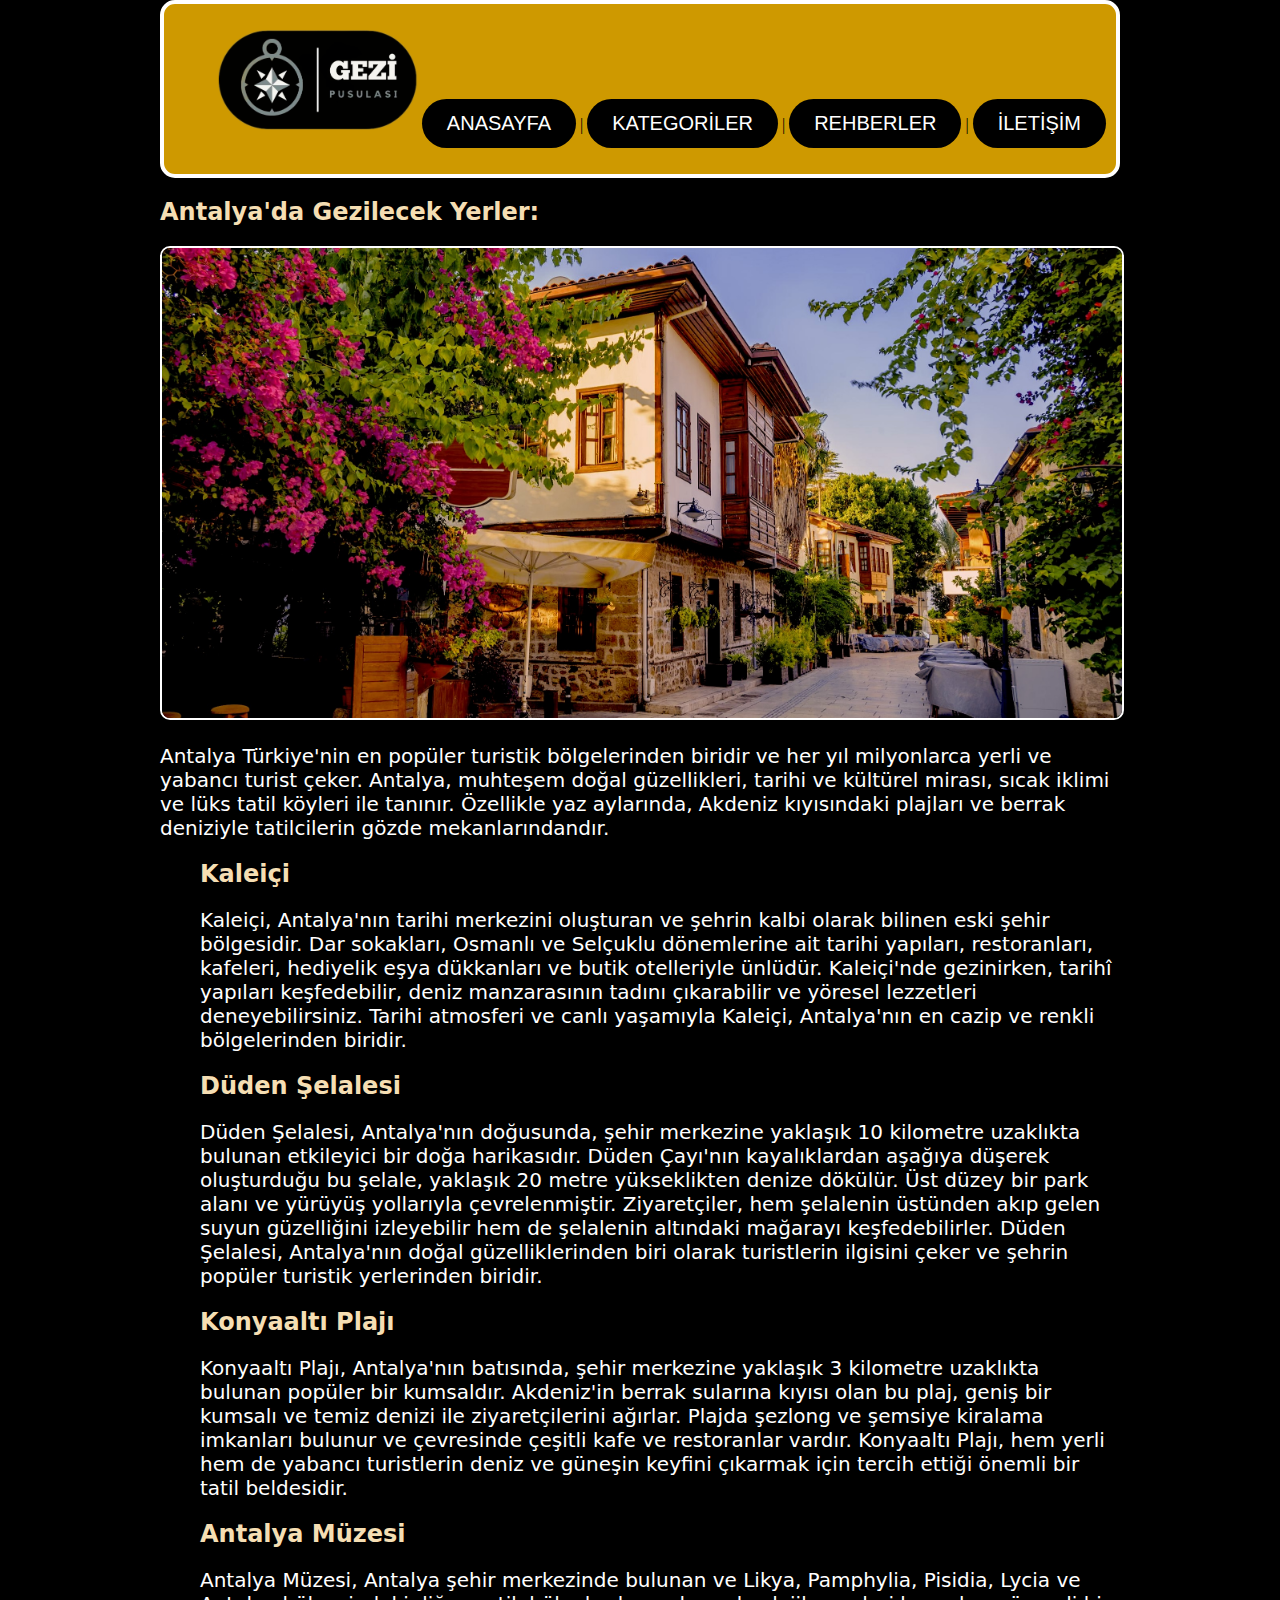
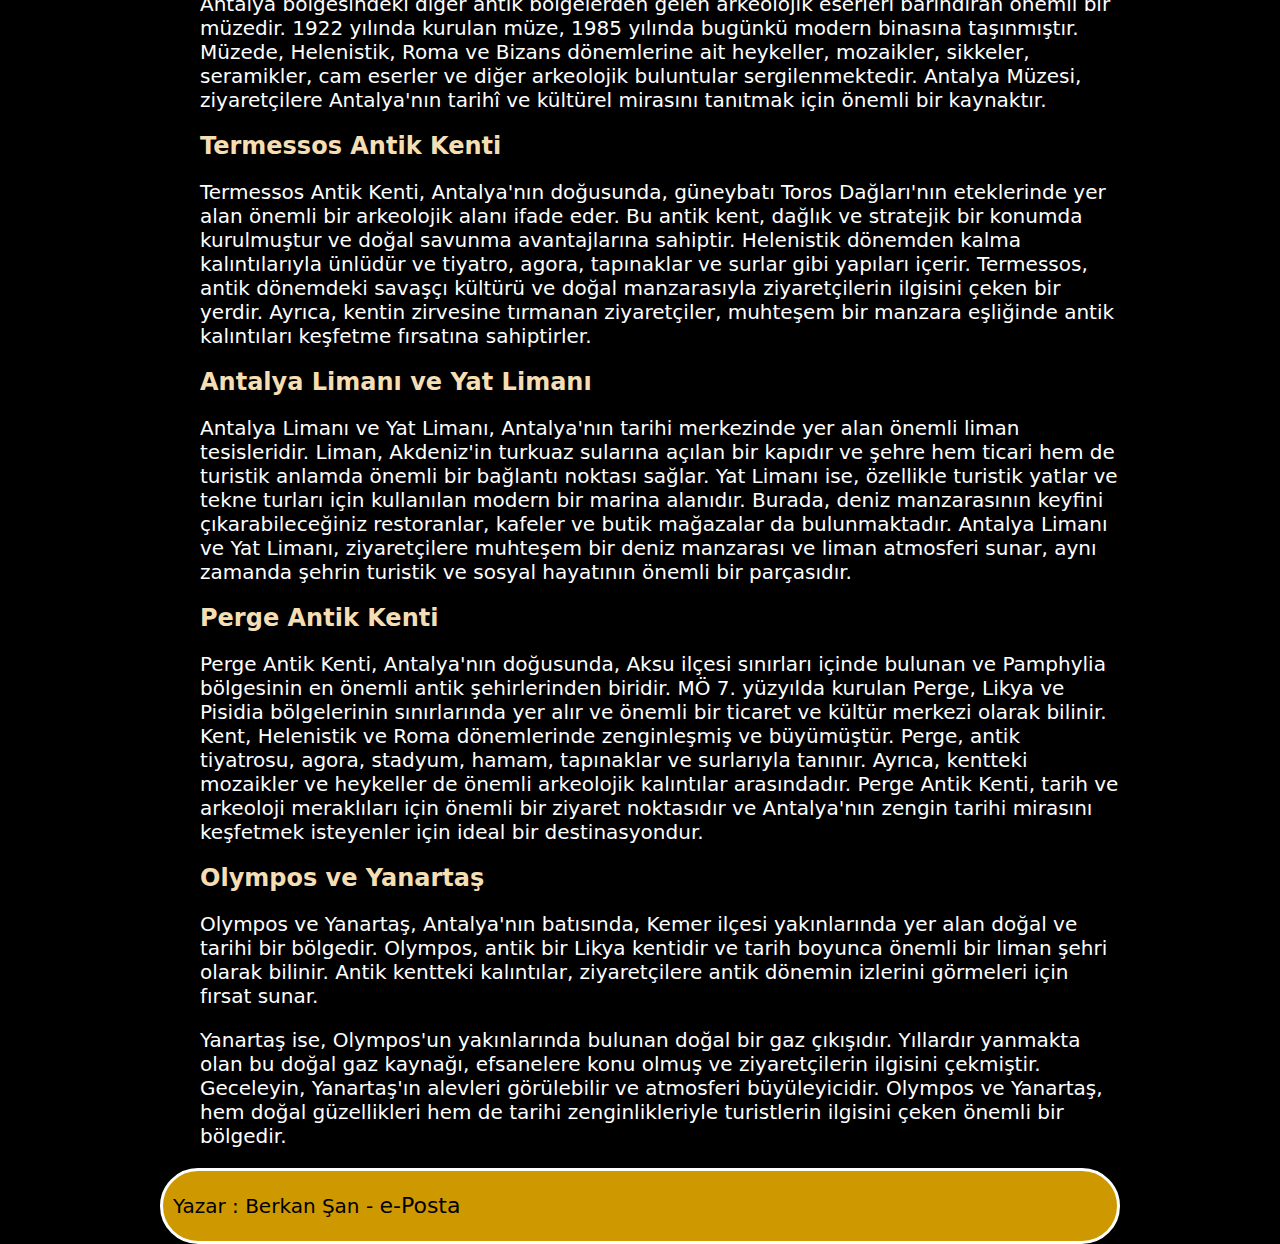
<file: Antalya Gezilecek Yerler.html>
<!DOCTYPE html>
<html lang="tr">
<head>
    <meta charset="UTF-8">
    <meta name="viewport" content="width=device-width, initial-scale=1.0">
    <title>GEZİ PUSULASI.com</title>
    <link rel="stylesheet" href="antalya-gezilecek-yerle.css">
    <link rel="stylesheet" href="genel.css">
</head>
<body>
<style>
body {
    background-color: black;
    
}
</style>   
<section> 
    <div>
        <!--SİTE ADI-->
        
        <nav id="üst-navbar">
            <ul>
             <li><img src="logogezi.png" id="logo"></li>
             <li><button onclick="document.location='index.html'">ANASAYFA</button></li> |
             <li><button onclick="document.location='KATAGORİLER.HTML'">KATEGORİLER</button></li> |
             <button onclick="document.location='REHBERLER.HTML'">REHBERLER</button> |
             <button onclick="document.location='İLETİŞİM.HTML'">İLETİŞİM</button>   
            </ul>
            
        </nav>
    </div>

</section>
<article>
<!--KONU BAŞLIĞI-->
<h2 style="color:wheat">Antalya'da Gezilecek Yerler:</h2>
<img src="Antalya-görseli1.jpeg" style="max-width: 100%; height: auto;" alt="Antalya Kaleiçi" id="görsel">
<!--KONU-->
<p style="color: white;">Antalya Türkiye'nin en popüler turistik bölgelerinden biridir ve her yıl milyonlarca yerli ve yabancı turist çeker. Antalya, muhteşem doğal güzellikleri, tarihi ve kültürel mirası, sıcak iklimi ve lüks tatil köyleri ile tanınır. Özellikle yaz aylarında, Akdeniz kıyısındaki plajları ve berrak deniziyle tatilcilerin gözde mekanlarındandır.

    <ol style="color: white;">
        <h2><li>Kaleiçi</li></h2>
        <p>Kaleiçi, Antalya'nın tarihi merkezini oluşturan ve şehrin kalbi olarak bilinen eski şehir bölgesidir. Dar sokakları, Osmanlı ve Selçuklu dönemlerine ait tarihi yapıları, restoranları, kafeleri, hediyelik eşya dükkanları ve butik otelleriyle ünlüdür. Kaleiçi'nde gezinirken, tarihî yapıları keşfedebilir, deniz manzarasının tadını çıkarabilir ve yöresel lezzetleri deneyebilirsiniz. Tarihi atmosferi ve canlı yaşamıyla Kaleiçi, Antalya'nın en cazip ve renkli bölgelerinden biridir.</p>
        <h2><li>Düden Şelalesi</li></h2>
        <p>Düden Şelalesi, Antalya'nın doğusunda, şehir merkezine yaklaşık 10 kilometre uzaklıkta bulunan etkileyici bir doğa harikasıdır. Düden Çayı'nın kayalıklardan aşağıya düşerek oluşturduğu bu şelale, yaklaşık 20 metre yükseklikten denize dökülür. Üst düzey bir park alanı ve yürüyüş yollarıyla çevrelenmiştir. Ziyaretçiler, hem şelalenin üstünden akıp gelen suyun güzelliğini izleyebilir hem de şelalenin altındaki mağarayı keşfedebilirler. Düden Şelalesi, Antalya'nın doğal güzelliklerinden biri olarak turistlerin ilgisini çeker ve şehrin popüler turistik yerlerinden biridir.</p>
        <h2><li>Konyaaltı Plajı</li></h2>
        <p>Konyaaltı Plajı, Antalya'nın batısında, şehir merkezine yaklaşık 3 kilometre uzaklıkta bulunan popüler bir kumsaldır. Akdeniz'in berrak sularına kıyısı olan bu plaj, geniş bir kumsalı ve temiz denizi ile ziyaretçilerini ağırlar. Plajda şezlong ve şemsiye kiralama imkanları bulunur ve çevresinde çeşitli kafe ve restoranlar vardır. Konyaaltı Plajı, hem yerli hem de yabancı turistlerin deniz ve güneşin keyfini çıkarmak için tercih ettiği önemli bir tatil beldesidir.</p>
        <h2><li>Antalya Müzesi</li></h2>
        <p>Antalya Müzesi, Antalya şehir merkezinde bulunan ve Likya, Pamphylia, Pisidia, Lycia ve Antalya bölgesindeki diğer antik bölgelerden gelen arkeolojik eserleri barındıran önemli bir müzedir. 1922 yılında kurulan müze, 1985 yılında bugünkü modern binasına taşınmıştır. Müzede, Helenistik, Roma ve Bizans dönemlerine ait heykeller, mozaikler, sikkeler, seramikler, cam eserler ve diğer arkeolojik buluntular sergilenmektedir. Antalya Müzesi, ziyaretçilere Antalya'nın tarihî ve kültürel mirasını tanıtmak için önemli bir kaynaktır.</p>
        <h2><li>Termessos Antik Kenti</li></h2>
        <p>Termessos Antik Kenti, Antalya'nın doğusunda, güneybatı Toros Dağları'nın eteklerinde yer alan önemli bir arkeolojik alanı ifade eder. Bu antik kent, dağlık ve stratejik bir konumda kurulmuştur ve doğal savunma avantajlarına sahiptir. Helenistik dönemden kalma kalıntılarıyla ünlüdür ve tiyatro, agora, tapınaklar ve surlar gibi yapıları içerir. Termessos, antik dönemdeki savaşçı kültürü ve doğal manzarasıyla ziyaretçilerin ilgisini çeken bir yerdir. Ayrıca, kentin zirvesine tırmanan ziyaretçiler, muhteşem bir manzara eşliğinde antik kalıntıları keşfetme fırsatına sahiptirler.</p>
        <h2><li>Antalya Limanı ve Yat Limanı</li></h2>
        <p>Antalya Limanı ve Yat Limanı, Antalya'nın tarihi merkezinde yer alan önemli liman tesisleridir. Liman, Akdeniz'in turkuaz sularına açılan bir kapıdır ve şehre hem ticari hem de turistik anlamda önemli bir bağlantı noktası sağlar. Yat Limanı ise, özellikle turistik yatlar ve tekne turları için kullanılan modern bir marina alanıdır. Burada, deniz manzarasının keyfini çıkarabileceğiniz restoranlar, kafeler ve butik mağazalar da bulunmaktadır. Antalya Limanı ve Yat Limanı, ziyaretçilere muhteşem bir deniz manzarası ve liman atmosferi sunar, aynı zamanda şehrin turistik ve sosyal hayatının önemli bir parçasıdır.</p>
        <h2><li>Perge Antik Kenti</li></h2>
        <p>Perge Antik Kenti, Antalya'nın doğusunda, Aksu ilçesi sınırları içinde bulunan ve Pamphylia bölgesinin en önemli antik şehirlerinden biridir. MÖ 7. yüzyılda kurulan Perge, Likya ve Pisidia bölgelerinin sınırlarında yer alır ve önemli bir ticaret ve kültür merkezi olarak bilinir. Kent, Helenistik ve Roma dönemlerinde zenginleşmiş ve büyümüştür. Perge, antik tiyatrosu, agora, stadyum, hamam, tapınaklar ve surlarıyla tanınır. Ayrıca, kentteki mozaikler ve heykeller de önemli arkeolojik kalıntılar arasındadır. Perge Antik Kenti, tarih ve arkeoloji meraklıları için önemli bir ziyaret noktasıdır ve Antalya'nın zengin tarihi mirasını keşfetmek isteyenler için ideal bir destinasyondur.</p>
        <h2><li>Olympos ve Yanartaş</li></h2>
        <p>Olympos ve Yanartaş, Antalya'nın batısında, Kemer ilçesi yakınlarında yer alan doğal ve tarihi bir bölgedir. Olympos, antik bir Likya kentidir ve tarih boyunca önemli bir liman şehri olarak bilinir. Antik kentteki kalıntılar, ziyaretçilere antik dönemin izlerini görmeleri için fırsat sunar.<br>
        <p></p>
        <p>Yanartaş ise, Olympos'un yakınlarında bulunan doğal bir gaz çıkışıdır. Yıllardır yanmakta olan bu doğal gaz kaynağı, efsanelere konu olmuş ve ziyaretçilerin ilgisini çekmiştir. Geceleyin, Yanartaş'ın alevleri görülebilir ve atmosferi büyüleyicidir. Olympos ve Yanartaş, hem doğal güzellikleri hem de tarihi zenginlikleriyle turistlerin ilgisini çeken önemli bir bölgedir.
        </p>
        
    </ol>
    
</p>

</article>
<footer>
<div style="background-color:rgb(206, 153, 0);">
<!--ALT BİLGİ-->

    <p style="color: black;"> Yazar : Berkan Şan - <a href="mailto:berkansan5234@gmail.com" style="color: black;">e-Posta</a></p>
</footer>
</div>
    
</body>
</html>
</file>
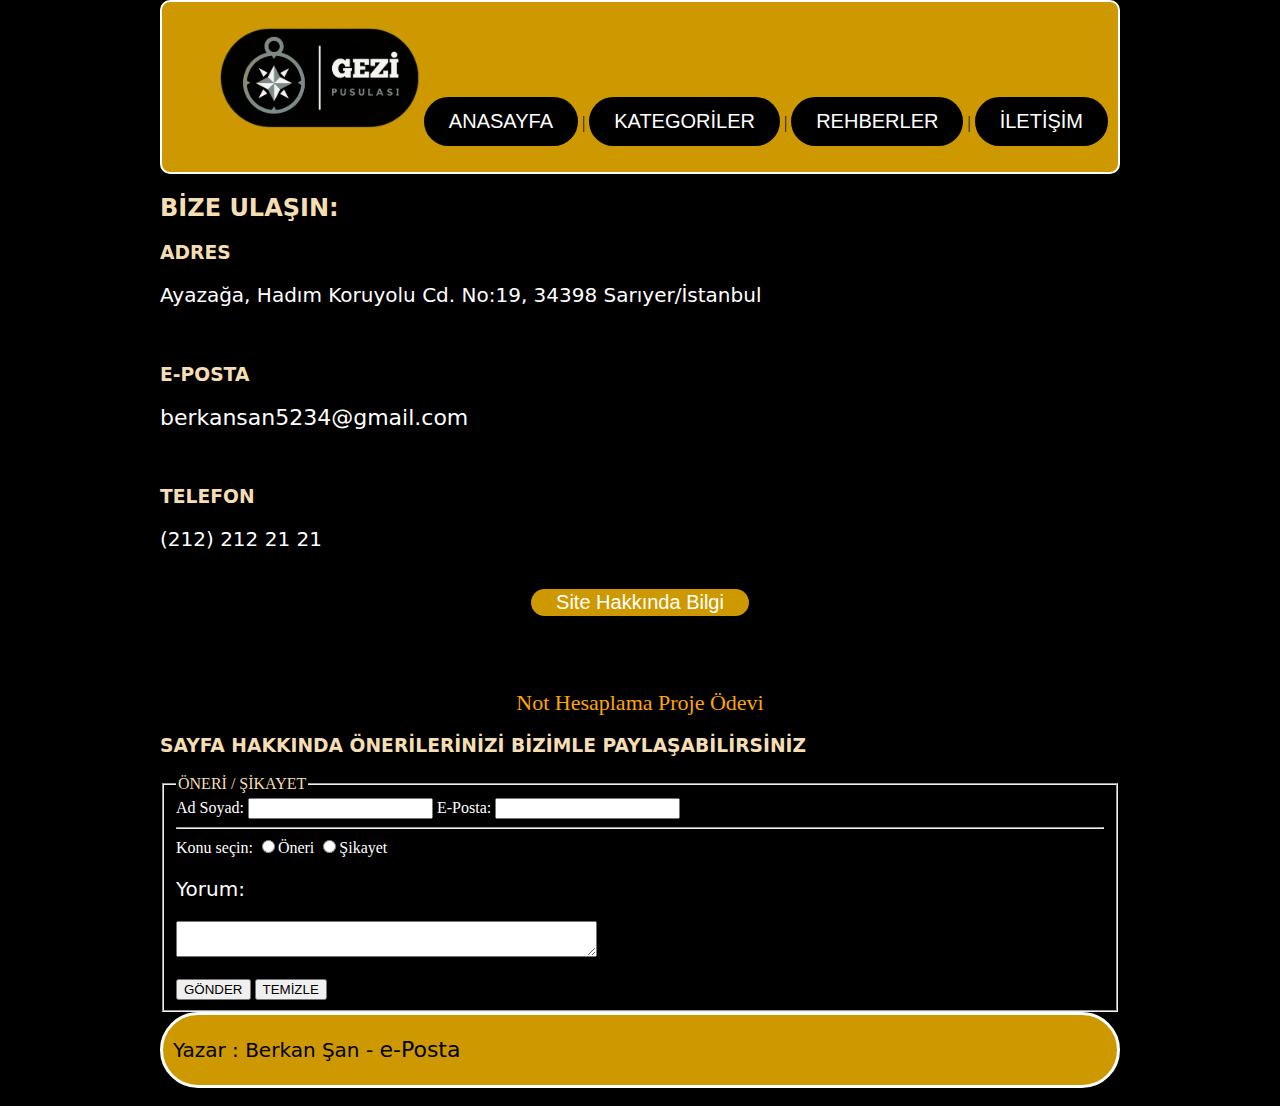
<file: İLETİŞİM.HTML>
<!DOCTYPE html>
<html lang="tr">
<head>
    <meta charset="UTF-8">
    <meta name="viewport" content="width=device-width, initial-scale=1.0">
    <title>GEZİ PUSULASI.com</title>
    <link rel="stylesheet" href="genel.css">

    <script>
        function zeminKirmizi(){
            document.body.style.background='red';
        }
        function zeminBeyaz(){
            document.body.style.background='white';
        }
        function baslik(){
            document.getElementById('demo').innerHTML ='hello world'
        }
        function resim1goster(){
            document.getElementById('resim1').style.zIndex=2;
            document.getElementById('resim2').style.zIndex=1;
            document.getElementById('resim3').style.zIndex=1;
        }
        function resim2goster(){
            document.getElementById('resim1').style.zIndex=1;
            document.getElementById('resim2').style.zIndex=2;
            document.getElementById('resim3').style.zIndex=1;
        }
        function resim3goster(){
            document.getElementById('resim1').style.zIndex=1;
            document.getElementById('resim2').style.zIndex=1;
            document.getElementById('resim3').style.zIndex=2;
        }

    </script>
    


</head>
<body>
<style>
body {
    background-color: black;
    margin:0 auto;
    text-align:center;
    width:960px;
}


#üst-navbar{
    background-color: rgb(206, 153, 0);
    border-style: solid;
    border-width: 2px;
    border-radius: 10px;
    border-color: white;
    text-align: right;
    line-height: 16px;
    padding: 10px;
}

h2{text-align: left;
}

h3{text-align: left;}

p{
    text-align: left;
}

form{text-align: left;}

#bilgi{
    display: inline-block;
    padding: 2px 25px;
    font-size: 20px;
    cursor: pointer;
    text-align: center;
    text-decoration: none;
    outline: none;
    color: #fff;
    background-color: rgb(206, 153, 0);
    border: none;
    border-radius: 50px;
    }
#galeri{ position: relative; width: 300px; height: 200px;}
div>img{ width: 300px; height: 200px; position: absolute;}
    
</style>   
<section> 
    <div>
        <!--SİTE ADI-->
        
        <nav id="üst-navbar">
            <ul>
             <li><img src="logogezi.png" id="logo"></li>
             <li><button onclick="document.location='index.html'">ANASAYFA</button></li> |
             <li><button onclick="document.location='KATAGORİLER.HTML'">KATEGORİLER</button></li> |
             <li><button onclick="document.location='REHBERLER.HTML'">REHBERLER</button></li> |
             <li><button onclick="document.location='İLETİŞİM.HTML'">İLETİŞİM</button></li>   
            </ul>
            
        </nav>
    </div>

</section>
<h2 style="color: wheat;">BİZE ULAŞIN:</h2>

<h3 style="color: wheat;">ADRES</h3>
    <p style="color: white;">Ayazağa, Hadım Koruyolu Cd. No:19, 34398 Sarıyer/İstanbul</p>
    <br>

<h3 style="color: wheat;">E-POSTA</h3>
    <p><a href="mailto:berkansan5234@gmail.com" style="color: white;">berkansan5234@gmail.com</a></p>
    <br>
    
<h3 style="color: wheat;">TELEFON</h3>
    <p style="color: white;">(212) 212 21 21</p>
    <br>

<button onclick="alert('BU WEB SİTESİ ÜNİVERSİTE PROJESİ İÇİN HAZIRLANMIŞTIR.  -HAZIRLAYAN: BERKAN ŞAN-')" id="bilgi">Site Hakkında Bilgi</button></p>
<br><br><br>

<a href="qr.html">Not Hesaplama Proje Ödevi</a>

<h3 style="color: wheat;">SAYFA HAKKINDA ÖNERİLERİNİZİ BİZİMLE PAYLAŞABİLİRSİNİZ</h3>
<form style="color: white;">
    <fieldset>  
        <legend style="color: wheat;">ÖNERİ / ŞİKAYET</legend>
        <label style="color: white;">Ad Soyad:</label>
        <input type="text" tabindex="1" />
        <label style="color: white;">E-Posta:</label>
        <input type="text" tabindex="1" />
        <hr>
        <label style="color: white;"> Konu seçin:</label>
        <input type="radio" name="konu">Öneri <input type="radio" name="konu">Şikayet
        <p><label style="color: white;">Yorum:</label></p>
        <textarea rows="2" cols="50" tabindex="2"></textarea> <br /><br />
        <input type="submit" value="GÖNDER" />
        <input type="reset" value="TEMİZLE" />
    </fieldset>
</form>




<footer>
<div style="background-color:rgb(206, 153, 0);">
<!--ALT BİLGİ-->
    <p style="color: black;"> Yazar : Berkan Şan - <a href="mailto:berkansan5234@gmail.com" style="color: black;">e-Posta</a></p> 
    

</footer>
</div>
<br>
    
</body>
</html>
</file>
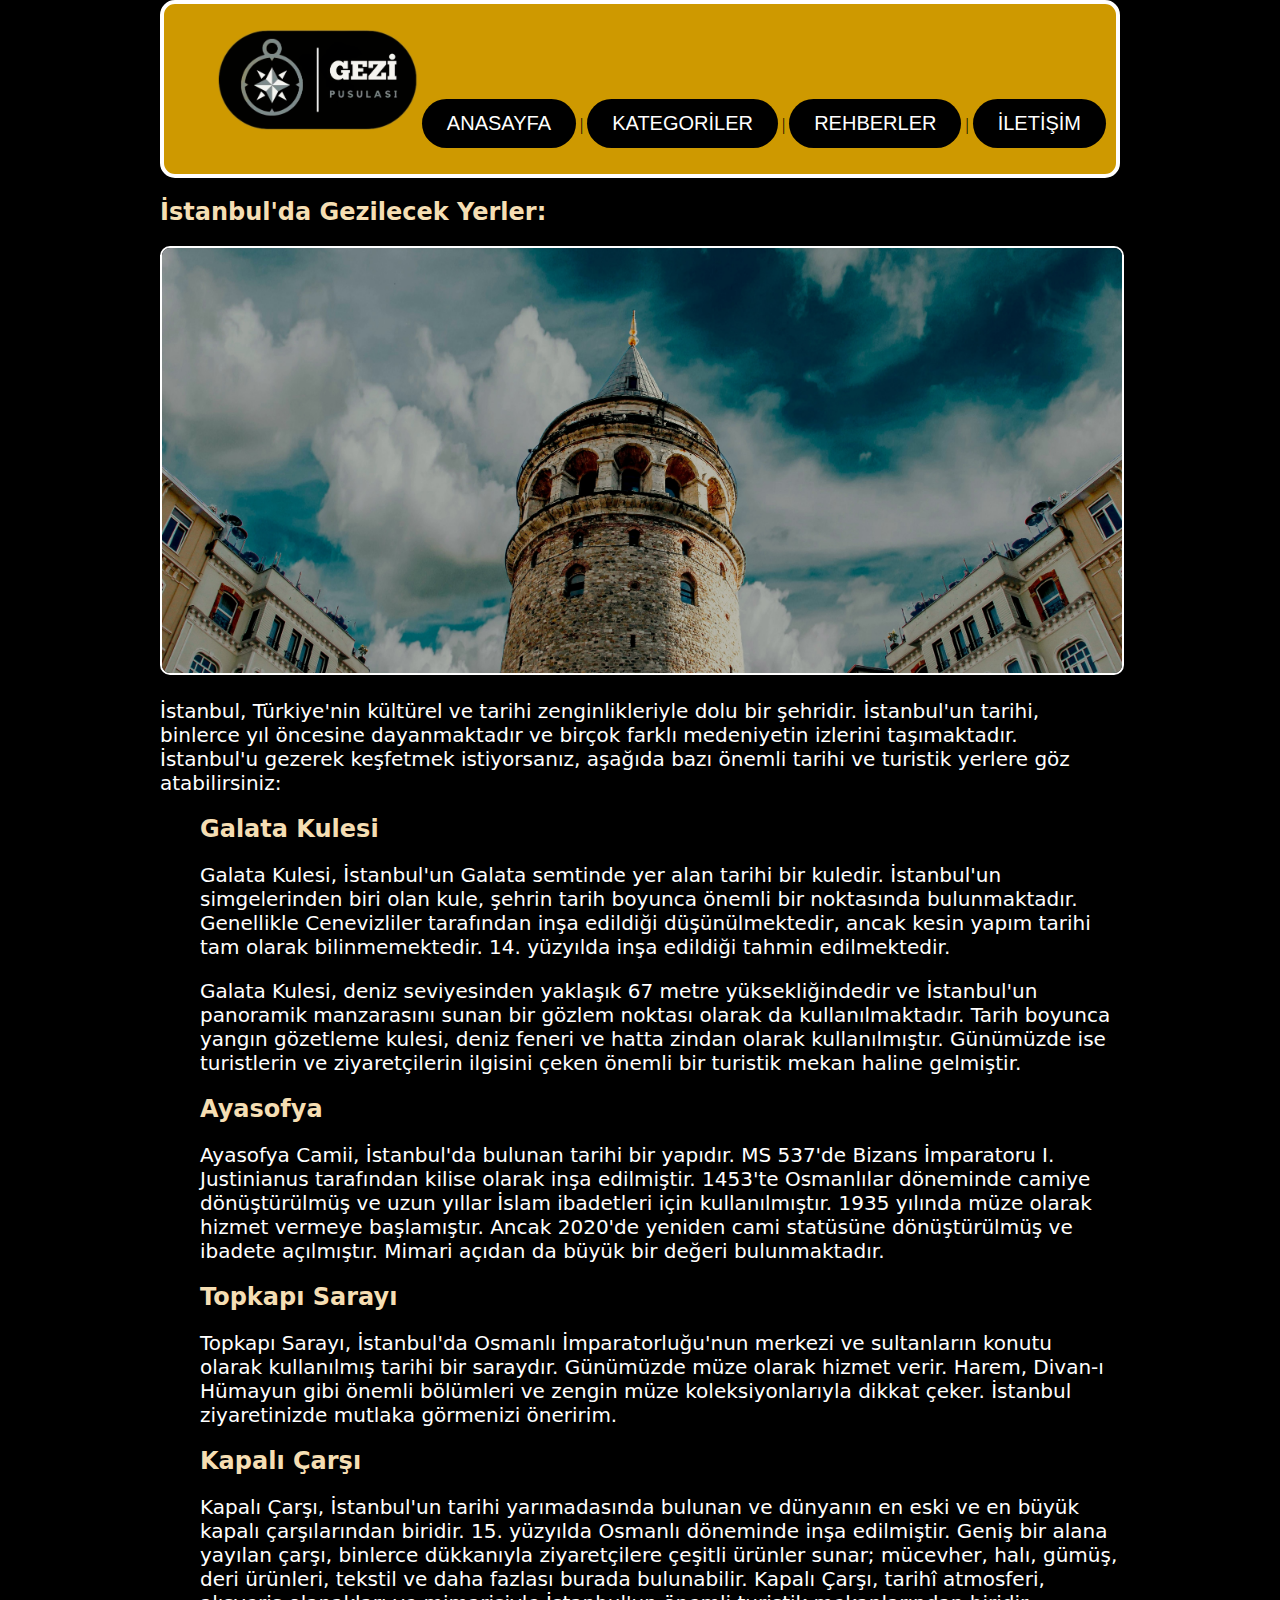
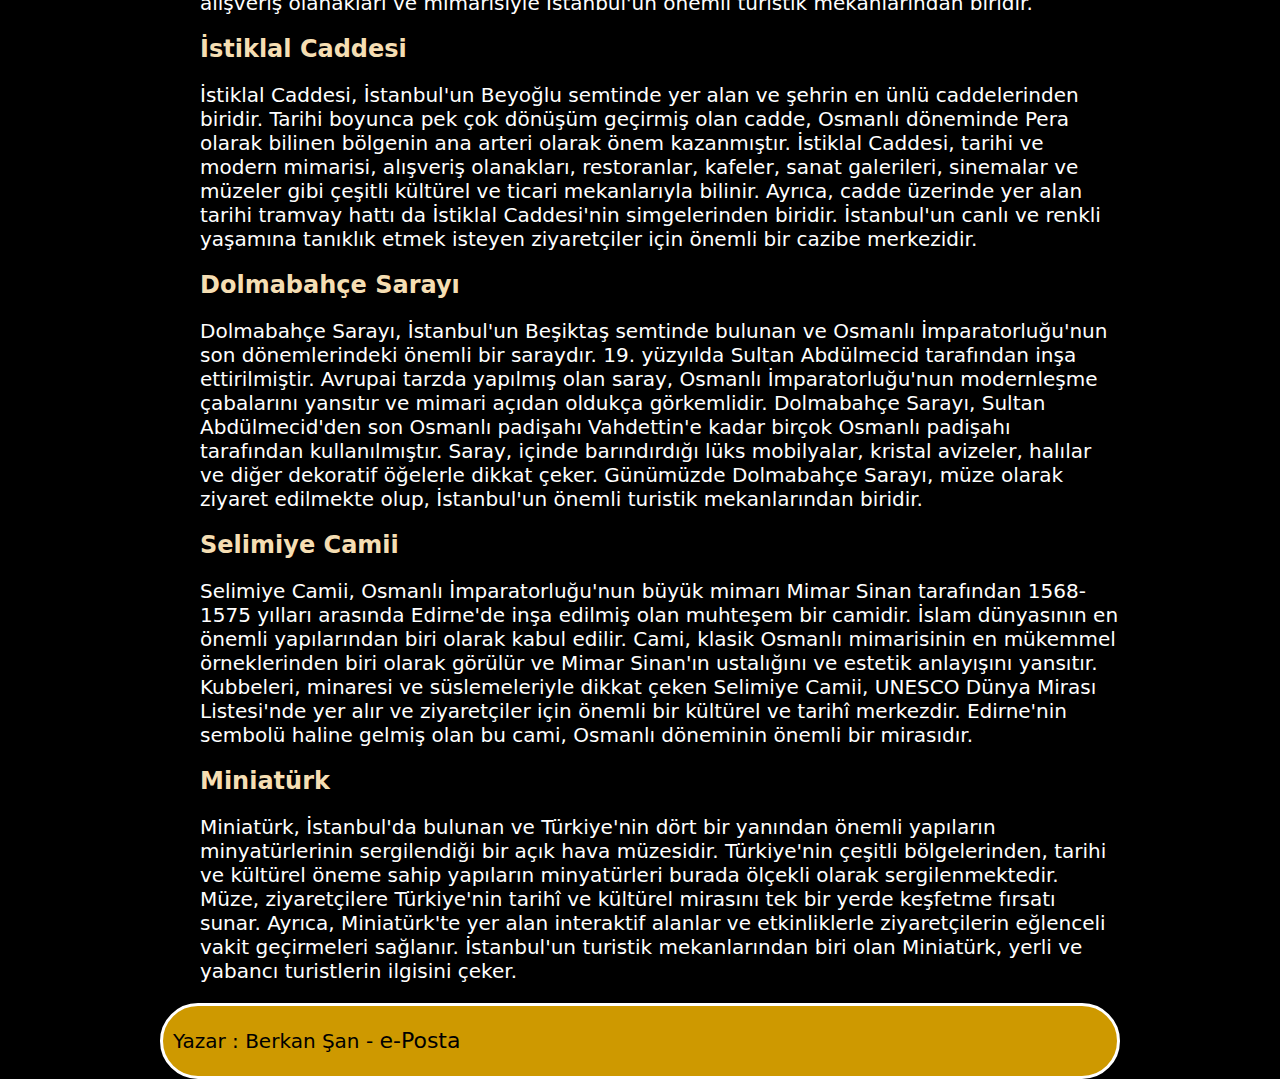
<file: İstanbul Gezilecek Yerler.html>
<!DOCTYPE html>
<html lang="tr">
<head>
    <meta charset="UTF-8">
    <meta name="viewport" content="width=device-width, initial-scale=1.0">
    <title>GEZİ PUSULASI.com</title>
    <link rel="stylesheet" href="istanbul-gezilecek-yerler.css">
    <link rel="stylesheet" href="genel.css">
</head>
<body>
<style>
body {
    background-color: black;
    margin:0 auto;
    text-align:center;
    width:960px;
}
</style>   
<section> 
    <div>
        <!--SİTE ADI-->
        
        <nav id="üst-navbar">
            <ul>
             <li><img src="logogezi.png" id="logo"></li>
             <li><button onclick="document.location='index.html'">ANASAYFA</button></li> |
             <li><button onclick="document.location='KATAGORİLER.HTML'">KATEGORİLER</button></li> |
             <button onclick="document.location='REHBERLER.HTML'">REHBERLER</button> |
             <button onclick="document.location='İLETİŞİM.HTML'">İLETİŞİM</button>   
            </ul>
            
        </nav>
    </div>

</section>
<article>
<!--KONU BAŞLIĞI-->
<h2 style="color:wheat">İstanbul'da Gezilecek Yerler:</h2>
<img src="istanbul-görsel1.jpeg" style="max-width: 100%; height: auto;" alt="Galata Kulesi" id="görsel">
<!--KONU-->
<p style="color: white;">İstanbul, Türkiye'nin kültürel ve tarihi zenginlikleriyle
    dolu bir şehridir. İstanbul'un tarihi, binlerce yıl
    öncesine dayanmaktadır ve birçok farklı
    medeniyetin izlerini taşımaktadır. İstanbul'u gezerek
    keşfetmek istiyorsanız, aşağıda bazı önemli tarihi ve
    turistik yerlere göz atabilirsiniz:

    <ol style="color: white;">
        <h2><li>Galata Kulesi</li></h2>
        <p>Galata Kulesi, İstanbul'un Galata semtinde yer alan tarihi bir kuledir. İstanbul'un simgelerinden biri olan kule, şehrin tarih boyunca önemli bir noktasında bulunmaktadır. Genellikle Cenevizliler tarafından inşa edildiği düşünülmektedir, ancak kesin yapım tarihi tam olarak bilinmemektedir. 14. yüzyılda inşa edildiği tahmin edilmektedir.<br>
        <p></p>
        <p>Galata Kulesi, deniz seviyesinden yaklaşık 67 metre yüksekliğindedir ve İstanbul'un panoramik manzarasını sunan bir gözlem noktası olarak da kullanılmaktadır. Tarih boyunca yangın gözetleme kulesi, deniz feneri ve hatta zindan olarak kullanılmıştır. Günümüzde ise turistlerin ve ziyaretçilerin ilgisini çeken önemli bir turistik mekan haline gelmiştir.</p>
        <h2><li>Ayasofya</li></h2>
        <p>Ayasofya Camii, İstanbul'da bulunan tarihi bir yapıdır. MS 537'de Bizans İmparatoru I. Justinianus tarafından kilise olarak inşa edilmiştir. 1453'te Osmanlılar döneminde camiye dönüştürülmüş ve uzun yıllar İslam ibadetleri için kullanılmıştır. 1935 yılında müze olarak hizmet vermeye başlamıştır. Ancak 2020'de yeniden cami statüsüne dönüştürülmüş ve ibadete açılmıştır. Mimari açıdan da büyük bir değeri bulunmaktadır.</p>
        <h2><li>Topkapı Sarayı</li></h2>
        <p>Topkapı Sarayı, İstanbul'da Osmanlı İmparatorluğu'nun merkezi ve sultanların konutu olarak kullanılmış tarihi bir saraydır. Günümüzde müze olarak hizmet verir. Harem, Divan-ı Hümayun gibi önemli bölümleri ve zengin müze koleksiyonlarıyla dikkat çeker. İstanbul ziyaretinizde mutlaka görmenizi öneririm.</p>
        <h2><li>Kapalı Çarşı</li></h2>
        <p>Kapalı Çarşı, İstanbul'un tarihi yarımadasında bulunan ve dünyanın en eski ve en büyük kapalı çarşılarından biridir. 15. yüzyılda Osmanlı döneminde inşa edilmiştir. Geniş bir alana yayılan çarşı, binlerce dükkanıyla ziyaretçilere çeşitli ürünler sunar; mücevher, halı, gümüş, deri ürünleri, tekstil ve daha fazlası burada bulunabilir. Kapalı Çarşı, tarihî atmosferi, alışveriş olanakları ve mimarisiyle İstanbul'un önemli turistik mekanlarından biridir.</p>
        <h2><li>İstiklal Caddesi</li></h2>
        <p>İstiklal Caddesi, İstanbul'un Beyoğlu semtinde yer alan ve şehrin en ünlü caddelerinden biridir. Tarihi boyunca pek çok dönüşüm geçirmiş olan cadde, Osmanlı döneminde Pera olarak bilinen bölgenin ana arteri olarak önem kazanmıştır. İstiklal Caddesi, tarihi ve modern mimarisi, alışveriş olanakları, restoranlar, kafeler, sanat galerileri, sinemalar ve müzeler gibi çeşitli kültürel ve ticari mekanlarıyla bilinir. Ayrıca, cadde üzerinde yer alan tarihi tramvay hattı da İstiklal Caddesi'nin simgelerinden biridir. İstanbul'un canlı ve renkli yaşamına tanıklık etmek isteyen ziyaretçiler için önemli bir cazibe merkezidir.</p>
        <h2><li>Dolmabahçe Sarayı</li></h2>
        <p>Dolmabahçe Sarayı, İstanbul'un Beşiktaş semtinde bulunan ve Osmanlı İmparatorluğu'nun son dönemlerindeki önemli bir saraydır. 19. yüzyılda Sultan Abdülmecid tarafından inşa ettirilmiştir. Avrupai tarzda yapılmış olan saray, Osmanlı İmparatorluğu'nun modernleşme çabalarını yansıtır ve mimari açıdan oldukça görkemlidir. Dolmabahçe Sarayı, Sultan Abdülmecid'den son Osmanlı padişahı Vahdettin'e kadar birçok Osmanlı padişahı tarafından kullanılmıştır. Saray, içinde barındırdığı lüks mobilyalar, kristal avizeler, halılar ve diğer dekoratif öğelerle dikkat çeker. Günümüzde Dolmabahçe Sarayı, müze olarak ziyaret edilmekte olup, İstanbul'un önemli turistik mekanlarından biridir.</p>
        <h2><li>Selimiye Camii</li></h2>
        <p>Selimiye Camii, Osmanlı İmparatorluğu'nun büyük mimarı Mimar Sinan tarafından 1568-1575 yılları arasında Edirne'de inşa edilmiş olan muhteşem bir camidir. İslam dünyasının en önemli yapılarından biri olarak kabul edilir. Cami, klasik Osmanlı mimarisinin en mükemmel örneklerinden biri olarak görülür ve Mimar Sinan'ın ustalığını ve estetik anlayışını yansıtır. Kubbeleri, minaresi ve süslemeleriyle dikkat çeken Selimiye Camii, UNESCO Dünya Mirası Listesi'nde yer alır ve ziyaretçiler için önemli bir kültürel ve tarihî merkezdir. Edirne'nin sembolü haline gelmiş olan bu cami, Osmanlı döneminin önemli bir mirasıdır.</p>
        <h2><li>Miniatürk</li></h2>
        <p>Miniatürk, İstanbul'da bulunan ve Türkiye'nin dört bir yanından önemli yapıların minyatürlerinin sergilendiği bir açık hava müzesidir. Türkiye'nin çeşitli bölgelerinden, tarihi ve kültürel öneme sahip yapıların minyatürleri burada ölçekli olarak sergilenmektedir. Müze, ziyaretçilere Türkiye'nin tarihî ve kültürel mirasını tek bir yerde keşfetme fırsatı sunar. Ayrıca, Miniatürk'te yer alan interaktif alanlar ve etkinliklerle ziyaretçilerin eğlenceli vakit geçirmeleri sağlanır. İstanbul'un turistik mekanlarından biri olan Miniatürk, yerli ve yabancı turistlerin ilgisini çeker.</p>
    </ol>
    
</p>

</article>
<footer>
<div style="background-color:rgb(206, 153, 0);">
<!--ALT BİLGİ-->

    <p style="color: black;"> Yazar : Berkan Şan - <a href="mailto:berkansan5234@gmail.com" style="color: black;">e-Posta</a></p>
</footer>
</div>
    
</body>
</html>
</file>
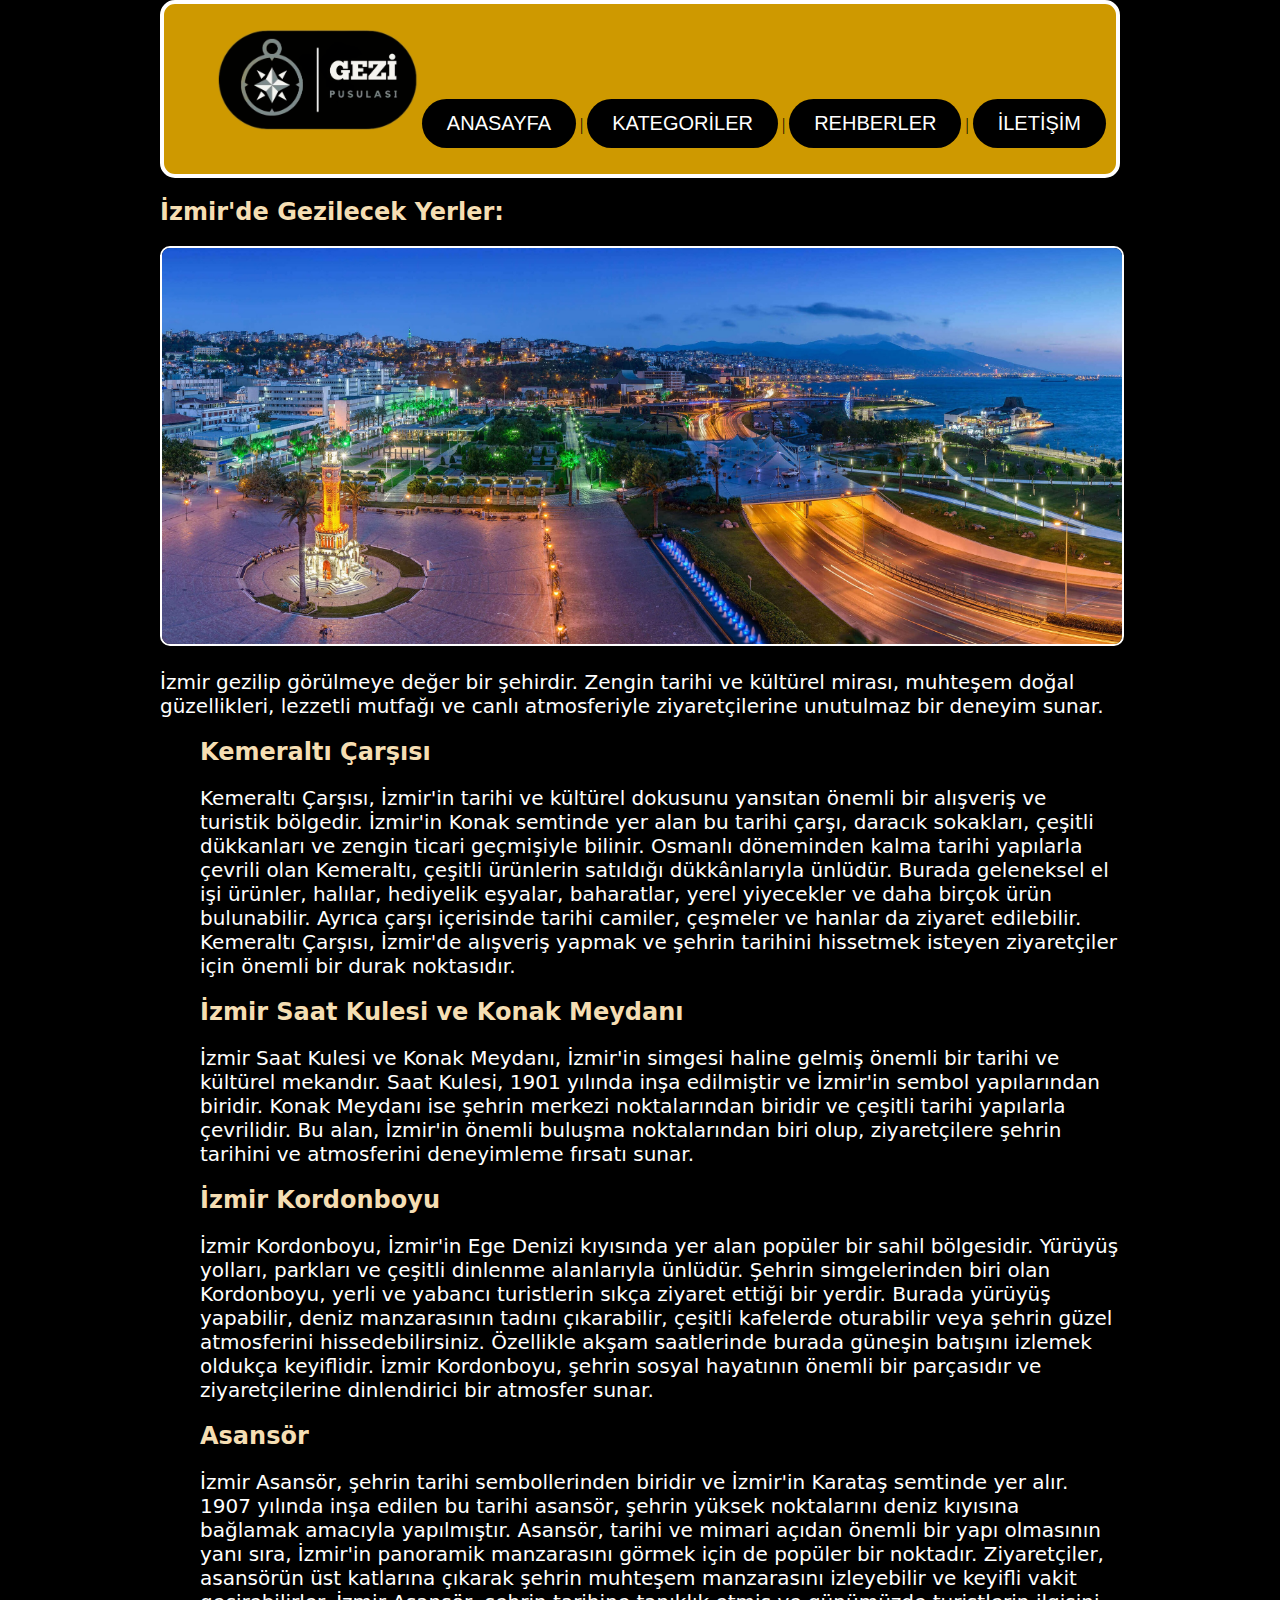
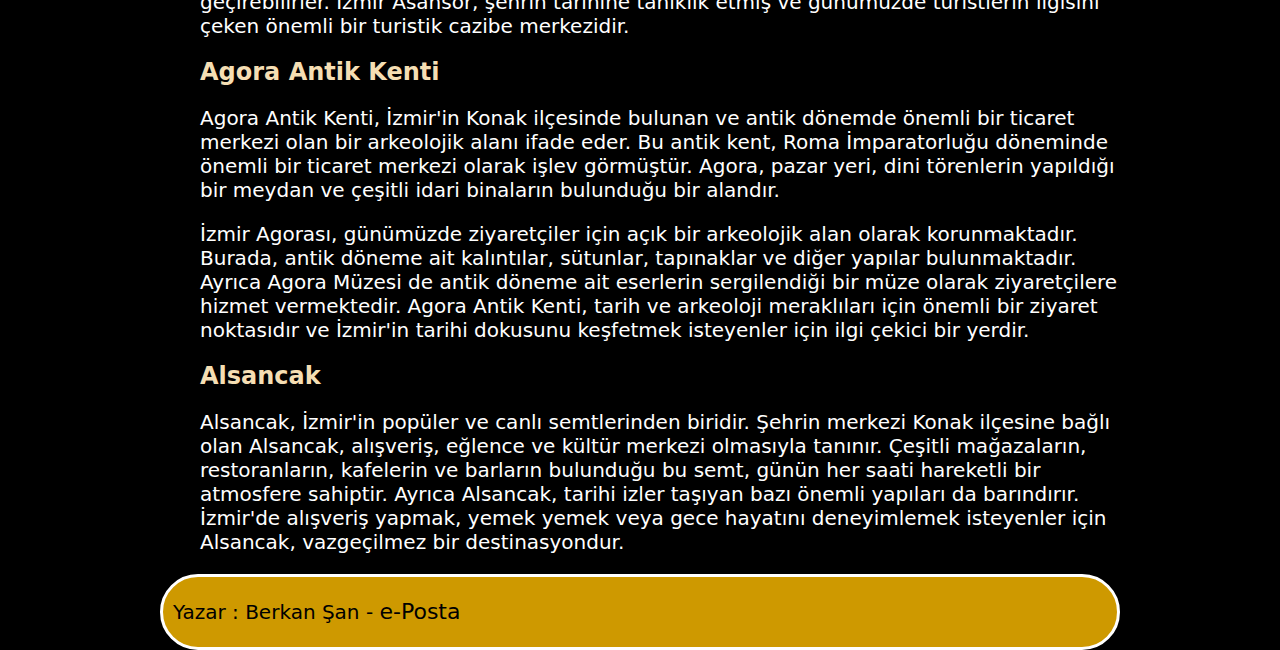
<file: İzmir Gezilecek Yerler.html>
<!DOCTYPE html>
<html lang="tr">
<head>
    <meta charset="UTF-8">
    <meta name="viewport" content="width=device-width, initial-scale=1.0">
    <title>GEZİ PUSULASI.com</title>
    <link rel="stylesheet" href="izmir-gezilecek-yerler.css">
    <link rel="stylesheet" href="genel.css">
</head>
<body>
<style>
body {
    background-color: black;
}
</style>   
<section> 
    <div>
        <!--SİTE ADI-->
        
        <nav id="üst-navbar">
            <ul>
             <li><img src="logogezi.png" id="logo"></li>
             <li><button onclick="document.location='index.html'">ANASAYFA</button></li> |
             <li><button onclick="document.location='KATAGORİLER.HTML'">KATEGORİLER</button></li> |
             <button onclick="document.location='REHBERLER.HTML'">REHBERLER</button> |
             <button onclick="document.location='İLETİŞİM.HTML'">İLETİŞİM</button>   
            </ul>
            
        </nav>
    </div>

</section>
<article>
<!--KONU BAŞLIĞI-->
<h2 style="color:wheat">İzmir'de Gezilecek Yerler:</h2>
<img src="İzmir-görseli1.jpeg" style="max-width: 100%; height: auto;" alt="İzmir-görseli" id="görsel">
<!--KONU-->
<p style="color: white;">İzmir gezilip görülmeye değer bir şehirdir. Zengin tarihi ve kültürel mirası, muhteşem doğal güzellikleri, lezzetli mutfağı ve canlı atmosferiyle ziyaretçilerine unutulmaz bir deneyim sunar.

    <ol style="color: white;">
        <h2><li>Kemeraltı Çarşısı </li></h2>
        <p>Kemeraltı Çarşısı, İzmir'in tarihi ve kültürel dokusunu yansıtan önemli bir alışveriş ve turistik bölgedir. İzmir'in Konak semtinde yer alan bu tarihi çarşı, daracık sokakları, çeşitli dükkanları ve zengin ticari geçmişiyle bilinir. Osmanlı döneminden kalma tarihi yapılarla çevrili olan Kemeraltı, çeşitli ürünlerin satıldığı dükkânlarıyla ünlüdür. Burada geleneksel el işi ürünler, halılar, hediyelik eşyalar, baharatlar, yerel yiyecekler ve daha birçok ürün bulunabilir. Ayrıca çarşı içerisinde tarihi camiler, çeşmeler ve hanlar da ziyaret edilebilir.<br> Kemeraltı Çarşısı, İzmir'de alışveriş yapmak ve şehrin tarihini hissetmek isteyen ziyaretçiler için önemli bir durak noktasıdır.</p>
        <h2><li>İzmir Saat Kulesi ve Konak Meydanı</li></h2>
        <p>İzmir Saat Kulesi ve Konak Meydanı, İzmir'in simgesi haline gelmiş önemli bir tarihi ve kültürel mekandır. Saat Kulesi, 1901 yılında inşa edilmiştir ve İzmir'in sembol yapılarından biridir. Konak Meydanı ise şehrin merkezi noktalarından biridir ve çeşitli tarihi yapılarla çevrilidir. Bu alan, İzmir'in önemli buluşma noktalarından biri olup, ziyaretçilere şehrin tarihini ve atmosferini deneyimleme fırsatı sunar.</p>
        <h2><li>İzmir Kordonboyu</li></h2>
        <p>İzmir Kordonboyu, İzmir'in Ege Denizi kıyısında yer alan popüler bir sahil bölgesidir. Yürüyüş yolları, parkları ve çeşitli dinlenme alanlarıyla ünlüdür. Şehrin simgelerinden biri olan Kordonboyu, yerli ve yabancı turistlerin sıkça ziyaret ettiği bir yerdir. Burada yürüyüş yapabilir, deniz manzarasının tadını çıkarabilir, çeşitli kafelerde oturabilir veya şehrin güzel atmosferini hissedebilirsiniz. Özellikle akşam saatlerinde burada güneşin batışını izlemek oldukça keyiflidir. İzmir Kordonboyu, şehrin sosyal hayatının önemli bir parçasıdır ve ziyaretçilerine dinlendirici bir atmosfer sunar.</p>
        <h2><li>Asansör</li></h2>
        <p>İzmir Asansör, şehrin tarihi sembollerinden biridir ve İzmir'in Karataş semtinde yer alır. 1907 yılında inşa edilen bu tarihi asansör, şehrin yüksek noktalarını deniz kıyısına bağlamak amacıyla yapılmıştır. Asansör, tarihi ve mimari açıdan önemli bir yapı olmasının yanı sıra, İzmir'in panoramik manzarasını görmek için de popüler bir noktadır. Ziyaretçiler, asansörün üst katlarına çıkarak şehrin muhteşem manzarasını izleyebilir ve keyifli vakit geçirebilirler. İzmir Asansör, şehrin tarihine tanıklık etmiş ve günümüzde turistlerin ilgisini çeken önemli bir turistik cazibe merkezidir.</p>
        <h2><li>Agora Antik Kenti</li></h2>
        <p>Agora Antik Kenti, İzmir'in Konak ilçesinde bulunan ve antik dönemde önemli bir ticaret merkezi olan bir arkeolojik alanı ifade eder. Bu antik kent, Roma İmparatorluğu döneminde önemli bir ticaret merkezi olarak işlev görmüştür. Agora, pazar yeri, dini törenlerin yapıldığı bir meydan ve çeşitli idari binaların bulunduğu bir alandır.<br>
        <p></p>
        <p>İzmir Agorası, günümüzde ziyaretçiler için açık bir arkeolojik alan olarak korunmaktadır. Burada, antik döneme ait kalıntılar, sütunlar, tapınaklar ve diğer yapılar bulunmaktadır. Ayrıca Agora Müzesi de antik döneme ait eserlerin sergilendiği bir müze olarak ziyaretçilere hizmet vermektedir. Agora Antik Kenti, tarih ve arkeoloji meraklıları için önemli bir ziyaret noktasıdır ve İzmir'in tarihi dokusunu keşfetmek isteyenler için ilgi çekici bir yerdir.</p>
        <h2><li>Alsancak</li></h2>
        <p>Alsancak, İzmir'in popüler ve canlı semtlerinden biridir. Şehrin merkezi Konak ilçesine bağlı olan Alsancak, alışveriş, eğlence ve kültür merkezi olmasıyla tanınır. Çeşitli mağazaların, restoranların, kafelerin ve barların bulunduğu bu semt, günün her saati hareketli bir atmosfere sahiptir. Ayrıca Alsancak, tarihi izler taşıyan bazı önemli yapıları da barındırır. İzmir'de alışveriş yapmak, yemek yemek veya gece hayatını deneyimlemek isteyenler için Alsancak, vazgeçilmez bir destinasyondur.</p>
        
    </ol>
    
</p>

</article>
<footer>
<div style="background-color:rgb(206, 153, 0);">
<!--ALT BİLGİ-->
    <p style="color: black;"> Yazar : Berkan Şan - <a href="mailto:berkansan5234@gmail.com" style="color: black;">e-Posta</a></p>
</footer>
</div>
    
</body>
</html>
</file>
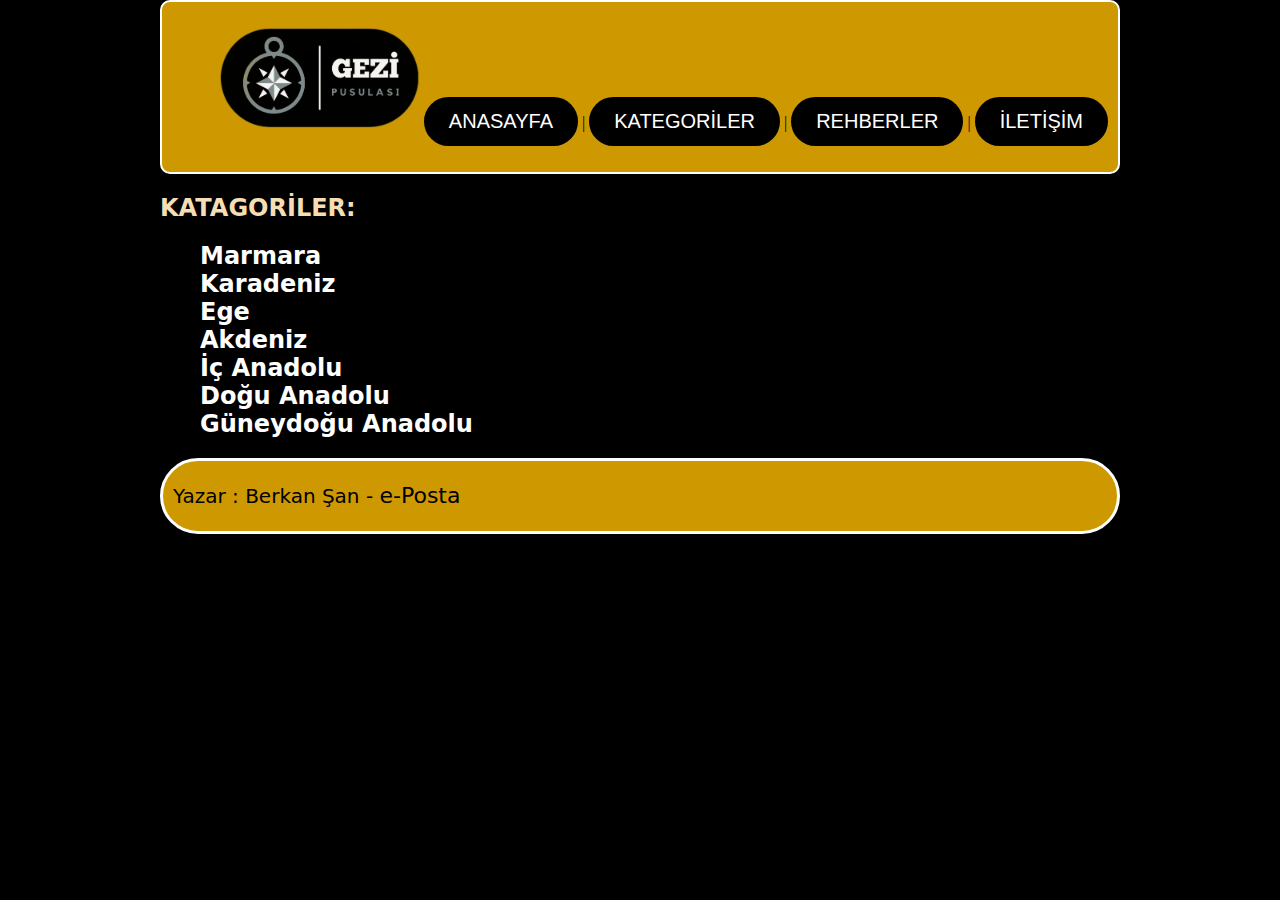
<file: KATAGORİLER.HTML>
<!DOCTYPE html>
<html lang="tr">
<head>
    <meta charset="UTF-8">
    <meta name="viewport" content="width=device-width, initial-scale=1.0">
    <title>GEZİ PUSULASI.com</title>
    <link rel="stylesheet" href="genel.css">
</head>
<body>
<style>
body {
    background-color: black;
    margin:0 auto;
    text-align:center;
    width:960px;
}

#üst-navbar{
    background-color: rgb(206, 153, 0);
    border-style: solid;
    border-width: 2px;
    border-radius: 10px;
    border-color: white;
    text-align: right;
    line-height: 16px;
    padding: 10px;
}

h2{text-align: left;
}

p{
    text-align: left;
}
</style>   
<section> 
    <div>
        <!--SİTE ADI-->
        
        <nav id="üst-navbar">
            <ul>
             <li><img src="logogezi.png" id="logo"></li>
             <li><button onclick="document.location='index.html'">ANASAYFA</button></li> |
             <li><button onclick="document.location='KATAGORİLER.HTML'">KATEGORİLER</button></li> |
             <button onclick="document.location='REHBERLER.HTML'">REHBERLER</button> |
             <button onclick="document.location='İLETİŞİM.HTML'">İLETİŞİM</button>   
            </ul>
            
        </nav>
    </div>

</section>

<h2 style="color: wheat;">KATAGORİLER:</h2>

<ol style="color: white;">
    <h2>
    <li>Marmara</li><br>
    <li>Karadeniz</li><br>
    <li>Ege</li><br>
    <li>Akdeniz</li><br>
    <li>İç Anadolu</li><br>
    <li>Doğu Anadolu</li><br>
    <li>Güneydoğu Anadolu</li>
    </h2>
</ol>
<footer>
<div style="background-color:rgb(206, 153, 0);">
<!--ALT BİLGİ-->
    <p style="color: black;"> Yazar : Berkan Şan - <a href="mailto:berkansan5234@gmail.com" style="color: black;">e-Posta</a></p>
    

</footer>
</div>
    
</body>
</html>
</file>
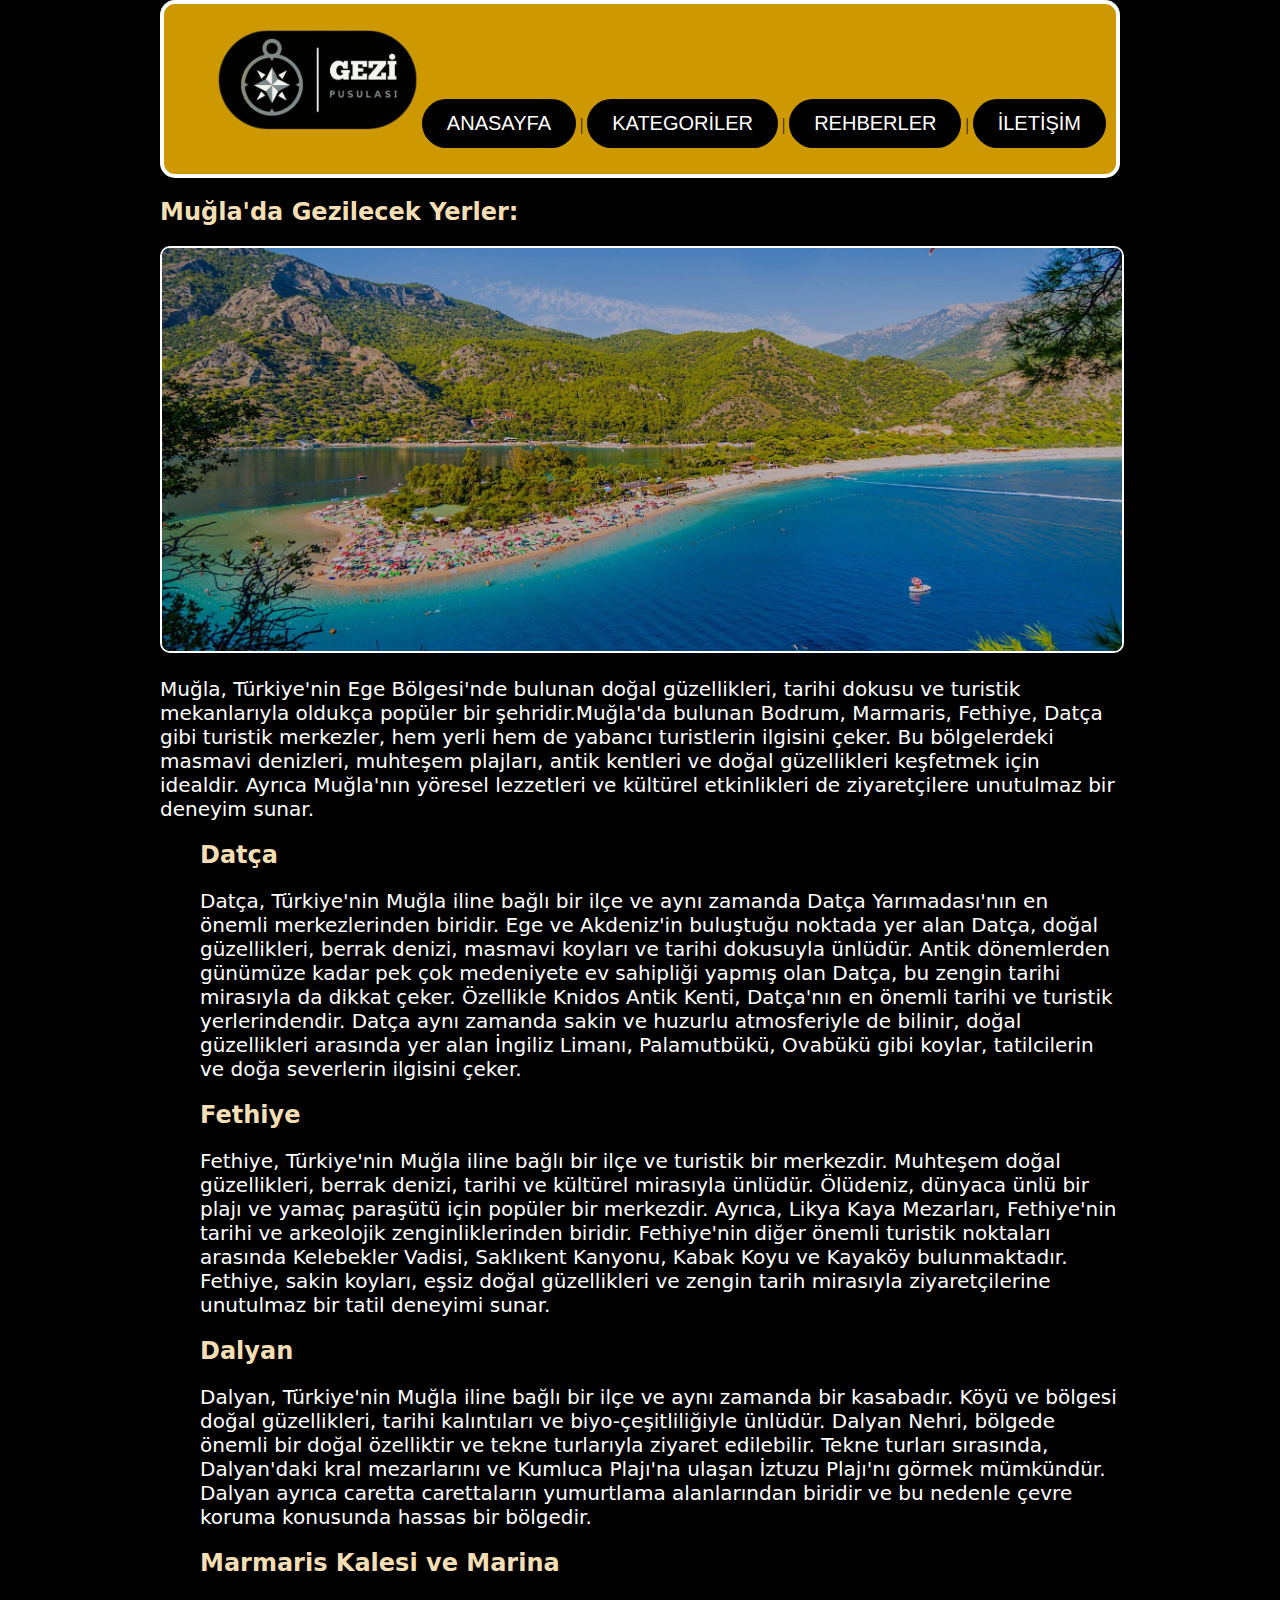
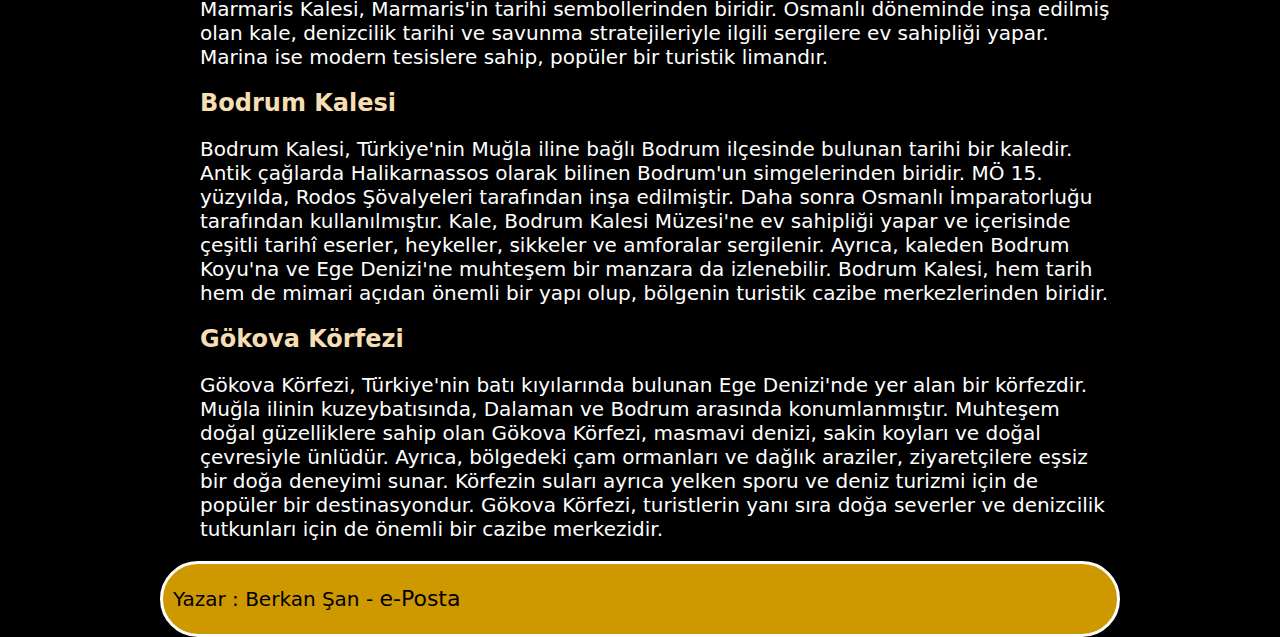
<file: Muğla Gezilecek Yerler.html>
<!DOCTYPE html>
<html lang="tr">
<head>
    <meta charset="UTF-8">
    <meta name="viewport" content="width=device-width, initial-scale=1.0">
    <title>GEZİ PUSULASI.com</title>
    <link rel="stylesheet" href="muğla-gezilecek yerler.css">
    <link rel="stylesheet" href="genel.css">
</head>
<body>
<style>
body {
    background-color: black;
}
</style>   
<section> 
    <div>
        <!--SİTE ADI-->
        
        <nav id="üst-navbar">
            <ul>
             <li><img src="logogezi.png" id="logo"></li>
             <li><button onclick="document.location='index.html'">ANASAYFA</button></li> |
             <li><button onclick="document.location='KATAGORİLER.HTML'">KATEGORİLER</button></li> |
             <button onclick="document.location='REHBERLER.HTML'">REHBERLER</button> |
             <button onclick="document.location='İLETİŞİM.HTML'">İLETİŞİM</button>   
            </ul>
            
        </nav>
    </div>

</section>
<article>
<!--KONU BAŞLIĞI-->
<h2 style="color:wheat">Muğla'da Gezilecek Yerler:</h2>
<img src="muğla-görsel1.jpeg" style="max-width: 100%; height: auto;" alt="Ölüdeniz" id="görsel">
<!--KONU-->
<p style="color: white;">Muğla, Türkiye'nin Ege Bölgesi'nde bulunan doğal güzellikleri, tarihi dokusu ve turistik mekanlarıyla oldukça popüler bir şehridir.Muğla'da bulunan Bodrum, Marmaris, Fethiye, Datça gibi turistik merkezler, hem yerli hem de yabancı turistlerin ilgisini çeker. Bu bölgelerdeki masmavi denizleri, muhteşem plajları, antik kentleri ve doğal güzellikleri keşfetmek için idealdir. Ayrıca Muğla'nın yöresel lezzetleri ve kültürel etkinlikleri de ziyaretçilere unutulmaz bir deneyim sunar.

    <ol style="color: white;">
        <h2><li>Datça</li></h2>
        <p>Datça, Türkiye'nin Muğla iline bağlı bir ilçe ve aynı zamanda Datça Yarımadası'nın en önemli merkezlerinden biridir. Ege ve Akdeniz'in buluştuğu noktada yer alan Datça, doğal güzellikleri, berrak denizi, masmavi koyları ve tarihi dokusuyla ünlüdür. Antik dönemlerden günümüze kadar pek çok medeniyete ev sahipliği yapmış olan Datça, bu zengin tarihi mirasıyla da dikkat çeker. Özellikle Knidos Antik Kenti, Datça'nın en önemli tarihi ve turistik yerlerindendir. Datça aynı zamanda sakin ve huzurlu atmosferiyle de bilinir, doğal güzellikleri arasında yer alan İngiliz Limanı, Palamutbükü, Ovabükü gibi koylar, tatilcilerin ve doğa severlerin ilgisini çeker.</p>
        <h2><li>Fethiye</li></h2>
        <p>Fethiye, Türkiye'nin Muğla iline bağlı bir ilçe ve turistik bir merkezdir. Muhteşem doğal güzellikleri, berrak denizi, tarihi ve kültürel mirasıyla ünlüdür. Ölüdeniz, dünyaca ünlü bir plajı ve yamaç paraşütü için popüler bir merkezdir. Ayrıca, Likya Kaya Mezarları, Fethiye'nin tarihi ve arkeolojik zenginliklerinden biridir. Fethiye'nin diğer önemli turistik noktaları arasında Kelebekler Vadisi, Saklıkent Kanyonu, Kabak Koyu ve Kayaköy bulunmaktadır. Fethiye, sakin koyları, eşsiz doğal güzellikleri ve zengin tarih mirasıyla ziyaretçilerine unutulmaz bir tatil deneyimi sunar.</p>
        <h2><li>Dalyan</li></h2>
        <p>Dalyan, Türkiye'nin Muğla iline bağlı bir ilçe ve aynı zamanda bir kasabadır. Köyü ve bölgesi doğal güzellikleri, tarihi kalıntıları ve biyo-çeşitliliğiyle ünlüdür. Dalyan Nehri, bölgede önemli bir doğal özelliktir ve tekne turlarıyla ziyaret edilebilir. Tekne turları sırasında, Dalyan'daki kral mezarlarını ve Kumluca Plajı'na ulaşan İztuzu Plajı'nı görmek mümkündür. Dalyan ayrıca caretta carettaların yumurtlama alanlarından biridir ve bu nedenle çevre koruma konusunda hassas bir bölgedir.</p>
        <h2><li>Marmaris Kalesi ve Marina</li></h2>
        <p>Marmaris Kalesi, Marmaris'in tarihi sembollerinden biridir. Osmanlı döneminde inşa edilmiş olan kale, denizcilik tarihi ve savunma stratejileriyle ilgili sergilere ev sahipliği yapar. Marina ise modern tesislere sahip, popüler bir turistik limandır.</p>
        <h2><li>Bodrum Kalesi</li></h2>
        <p>Bodrum Kalesi, Türkiye'nin Muğla iline bağlı Bodrum ilçesinde bulunan tarihi bir kaledir. Antik çağlarda Halikarnassos olarak bilinen Bodrum'un simgelerinden biridir. MÖ 15. yüzyılda, Rodos Şövalyeleri tarafından inşa edilmiştir. Daha sonra Osmanlı İmparatorluğu tarafından kullanılmıştır. Kale, Bodrum Kalesi Müzesi'ne ev sahipliği yapar ve içerisinde çeşitli tarihî eserler, heykeller, sikkeler ve amforalar sergilenir. Ayrıca, kaleden Bodrum Koyu'na ve Ege Denizi'ne muhteşem bir manzara da izlenebilir. Bodrum Kalesi, hem tarih hem de mimari açıdan önemli bir yapı olup, bölgenin turistik cazibe merkezlerinden biridir.</p>
        <h2><li>Gökova Körfezi</li></h2>
        <p>Gökova Körfezi, Türkiye'nin batı kıyılarında bulunan Ege Denizi'nde yer alan bir körfezdir. Muğla ilinin kuzeybatısında, Dalaman ve Bodrum arasında konumlanmıştır. Muhteşem doğal güzelliklere sahip olan Gökova Körfezi, masmavi denizi, sakin koyları ve doğal çevresiyle ünlüdür. Ayrıca, bölgedeki çam ormanları ve dağlık araziler, ziyaretçilere eşsiz bir doğa deneyimi sunar. Körfezin suları ayrıca yelken sporu ve deniz turizmi için de popüler bir destinasyondur. Gökova Körfezi, turistlerin yanı sıra doğa severler ve denizcilik tutkunları için de önemli bir cazibe merkezidir.</p>
    </ol>
    
</p>

</article>
<footer>
<div style="background-color:rgb(206, 153, 0);">
<!--ALT BİLGİ-->
    <p style="color: black;"> Yazar : Berkan Şan - <a href="mailto:berkansan5234@gmail.com" style="color: black;">e-Posta</a></p>
</footer>
</div>
    
</body>
</html>
</file>
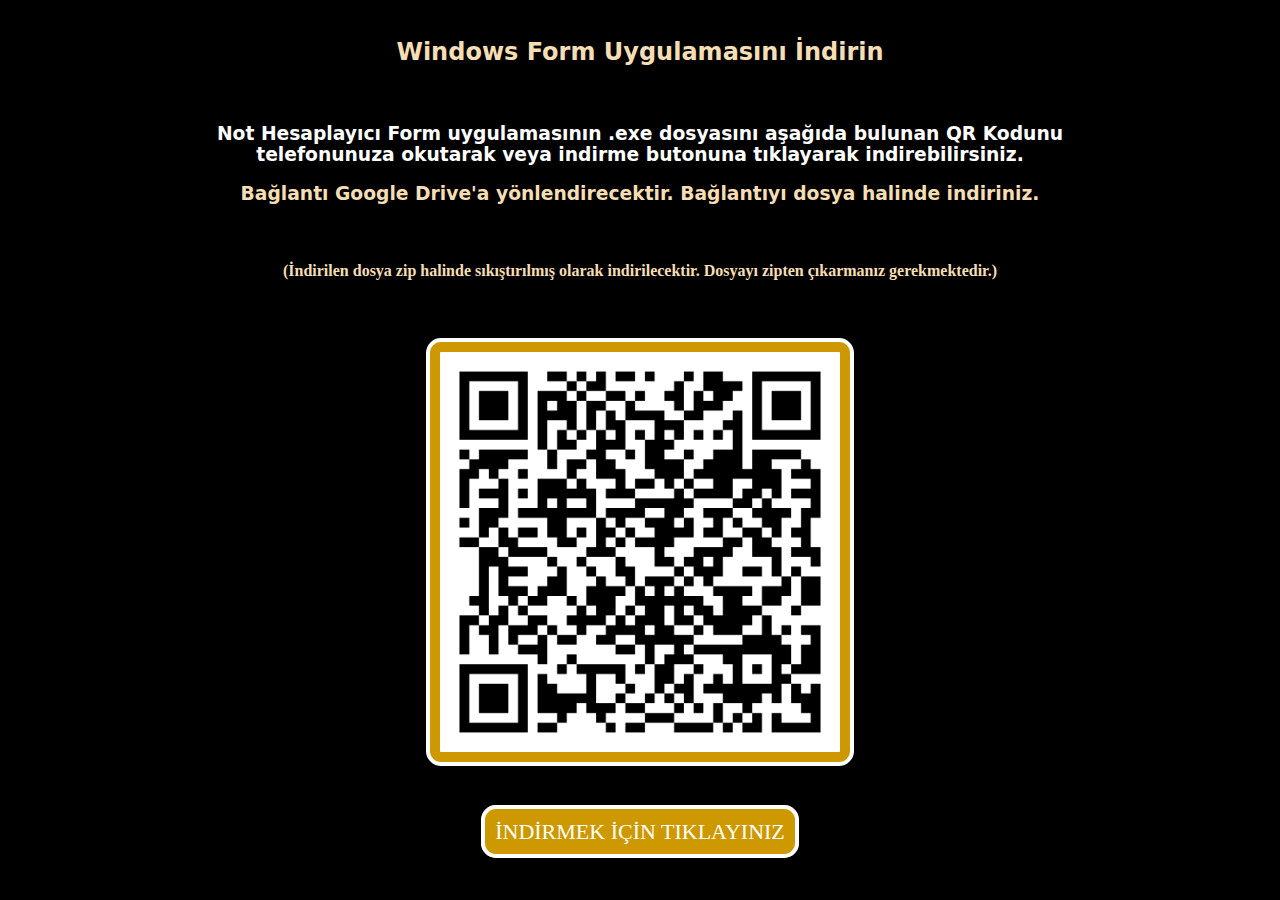
<file: qr.html>
<!DOCTYPE html>
<html lang="tr">
<head>
    <meta charset="UTF-8">
    <meta name="viewport" content="width=device-width, initial-scale=1.0">
    <title>GEZİ PUSULASI.com</title>
    <link rel="stylesheet" href="genel.css">

    <script>
        function zeminKirmizi(){
            document.body.style.background='red';
        }
        function zeminBeyaz(){
            document.body.style.background='white';
        }
        function baslik(){
            document.getElementById('demo').innerHTML ='hello world'
        }
        function resim1goster(){
            document.getElementById('resim1').style.zIndex=2;
            document.getElementById('resim2').style.zIndex=1;
            document.getElementById('resim3').style.zIndex=1;
        }
        function resim2goster(){
            document.getElementById('resim1').style.zIndex=1;
            document.getElementById('resim2').style.zIndex=2;
            document.getElementById('resim3').style.zIndex=1;
        }
        function resim3goster(){
            document.getElementById('resim1').style.zIndex=1;
            document.getElementById('resim2').style.zIndex=1;
            document.getElementById('resim3').style.zIndex=2;
        }

    </script>
    


</head>
<body>
<style>
body {
    background-color: black;
    margin:0 auto;
    text-align:center;
    width:960px;
    color: wheat;
}
#üst_kısım {
    text-align: center;

}
#qr_kod{
    height: 400px;
    width: 400px;
    background-color: rgb(206, 153, 0);
    border-style: solid;
    border-width: 4px;
    border-radius: 15px;
    border-color: white;
    text-align: right;
    line-height: 16px;
    padding: 10px;
}
#qr_button{
    background-color: rgb(206, 153, 0);
    border-style: solid;
    border-width: 4px;
    border-radius: 15px;
    border-color: white;
    text-align: right;
    line-height: 16px;
    padding: 10px;
    color: white;
}

    
</style>  
<br> 
<h2 id="üst_kısım">Windows Form Uygulamasını İndirin</h2>
<br>
<h3 style="color: white;">Not Hesaplayıcı Form uygulamasının .exe dosyasını aşağıda bulunan QR Kodunu telefonunuza okutarak veya indirme butonuna tıklayarak indirebilirsiniz.</h3>
<h3>Bağlantı Google Drive'a yönlendirecektir. Bağlantıyı dosya halinde indiriniz.</h3><br>
<h4>(İndirilen dosya zip halinde sıkıştırılmış olarak indirilecektir. Dosyayı zipten çıkarmanız gerekmektedir.) </h4><br><br>
<img src="QR Setup Dosyası.png" id="qr_kod"><br><br><br><br>
<a href="https://drive.google.com/drive/folders/172Y_GwtMmKoBNq3ZAY0Wl1lvbVQl4Gpf?usp=sharing&authuser=0" id="qr_button">İNDİRMEK İÇİN TIKLAYINIZ</a>
<br><br><br><br>
    
</body>
</html>
</file>
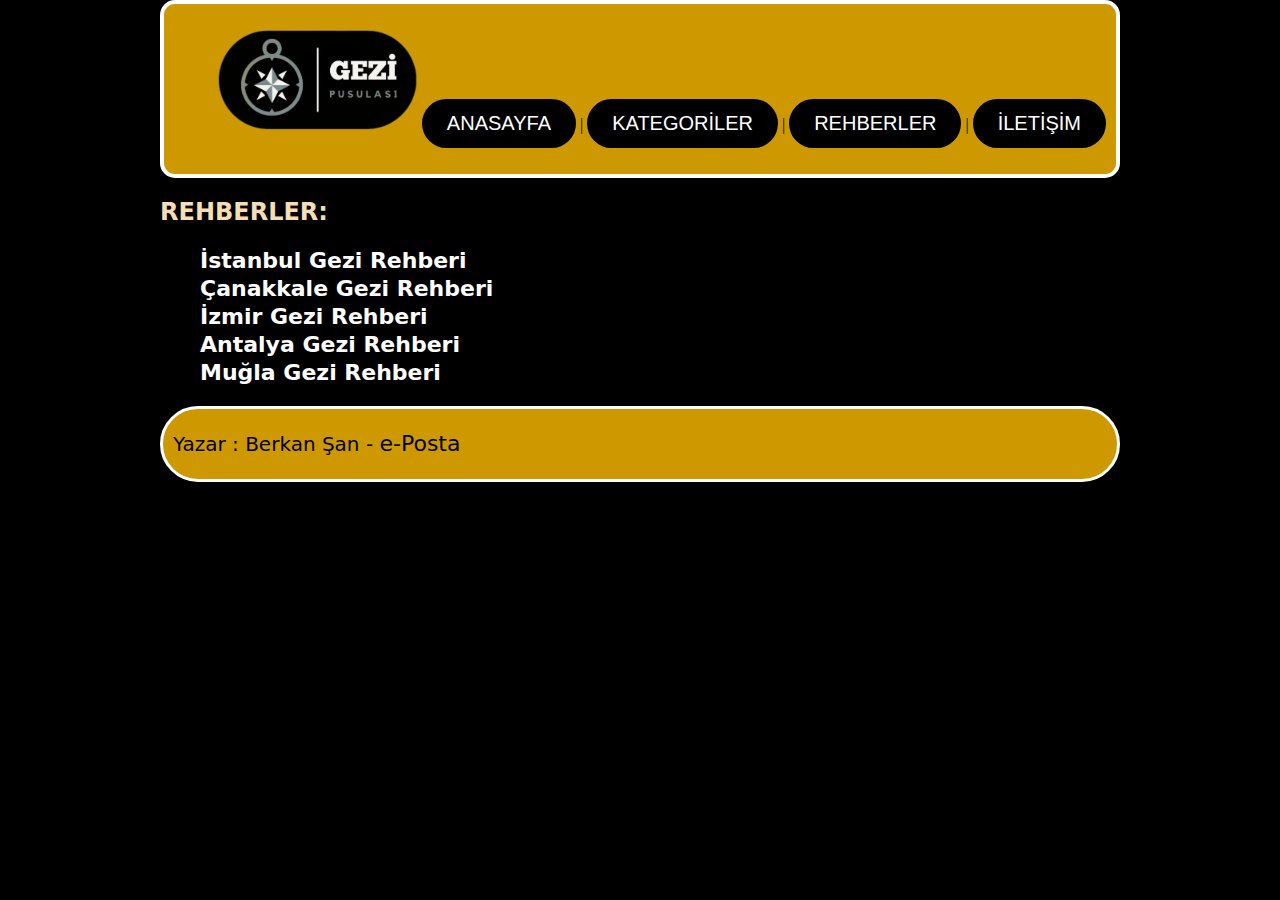
<file: REHBERLER.HTML>
<!DOCTYPE html>
<html lang="tr">
<head>
    <meta charset="UTF-8">
    <meta name="viewport" content="width=device-width, initial-scale=1.0">
    <title>GEZİ PUSULASI.com</title>
    <link rel="stylesheet" href="rehberler.css">
    <link rel="stylesheet" href="genel.css">

</head>
<body>
<style>
body {
    background-color: black;
    margin:0 auto;
    text-align:center;
    width:960px;
}

h2{text-align: left;
}

p{
    text-align: left;
}
</style>   
<section> 
    <div>
        <!--SİTE ADI-->
        
        <nav id="üst-navbar">
            <ul>
             <li><img src="logogezi.png" id="logo"></li>
             <li><button onclick="document.location='index.html'">ANASAYFA</button></li> |
             <li><button onclick="document.location='KATAGORİLER.HTML'">KATEGORİLER</button></li> |
             <button onclick="document.location='REHBERLER.HTML'">REHBERLER</button> |
             <button onclick="document.location='İLETİŞİM.HTML'">İLETİŞİM</button>   
            </ul>
            
        </nav>
    </div>

</section>
<h2 style="color: wheat;">REHBERLER:</h2>

<ol style="color: white;">
    <h2>
    <li><a href="İstanbul Gezilecek Yerler.html" style="color: white;">İstanbul Gezi Rehberi</a></li><br>
    <li><a href="Çanakkale Geziilecek Yerler.html" style="color: white;">Çanakkale Gezi Rehberi</a></li><br>
    <li><a href="İzmir Gezilecek Yerler.html" style="color: white;">İzmir Gezi Rehberi</a></li><br>
    <li><a href="Antalya Gezilecek Yerler.html" style="color: white;">Antalya Gezi Rehberi</a></li><br>
    <li><a href="Muğla Gezilecek Yerler.html" style="color: white;">Muğla Gezi Rehberi</a></li>
    </h2>
</ol>
<footer>
<div style="background-color:rgb(206, 153, 0);">
    <!--ALT BİLGİ-->
        <p style="color: black;"> Yazar : Berkan Şan - <a href="mailto:berkansan5234@gmail.com" style="color: black;">e-Posta</a></p> 
        
    
</footer>
</div>
    
</body>
</html>
</file>
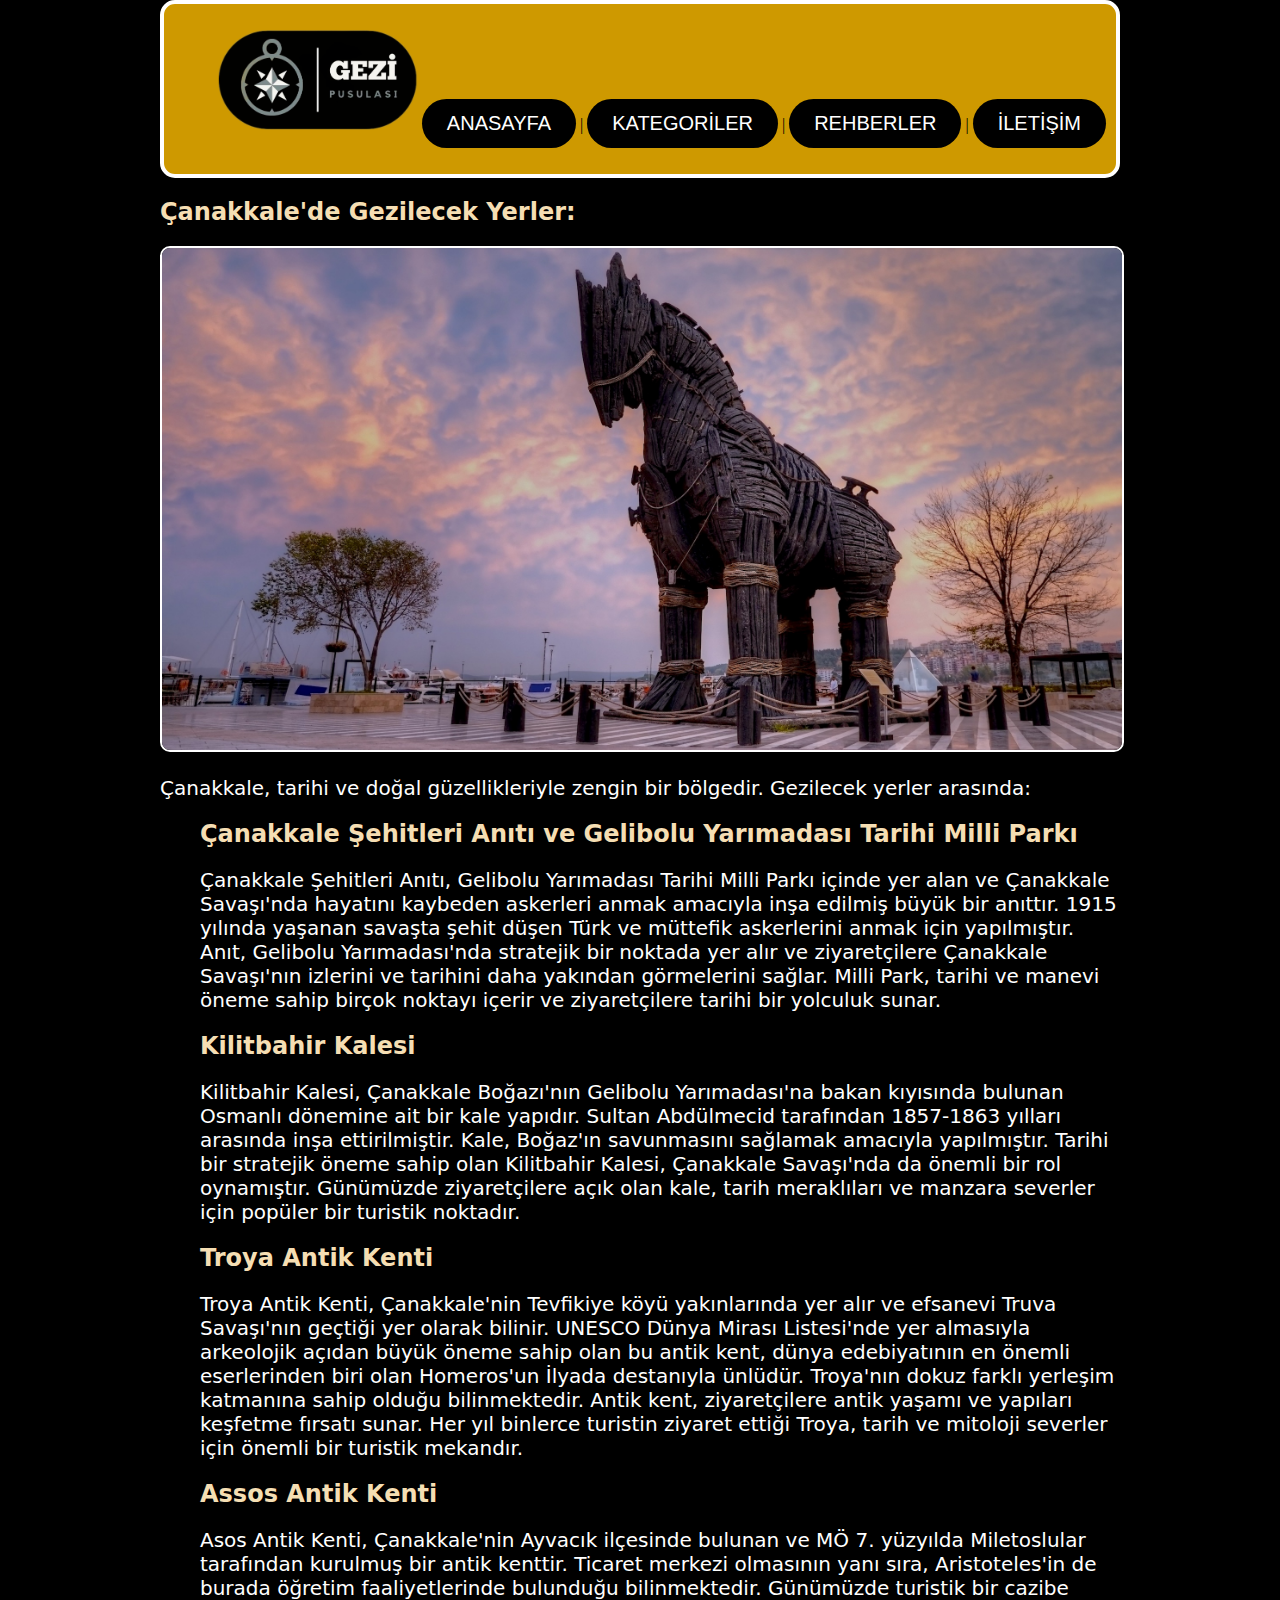
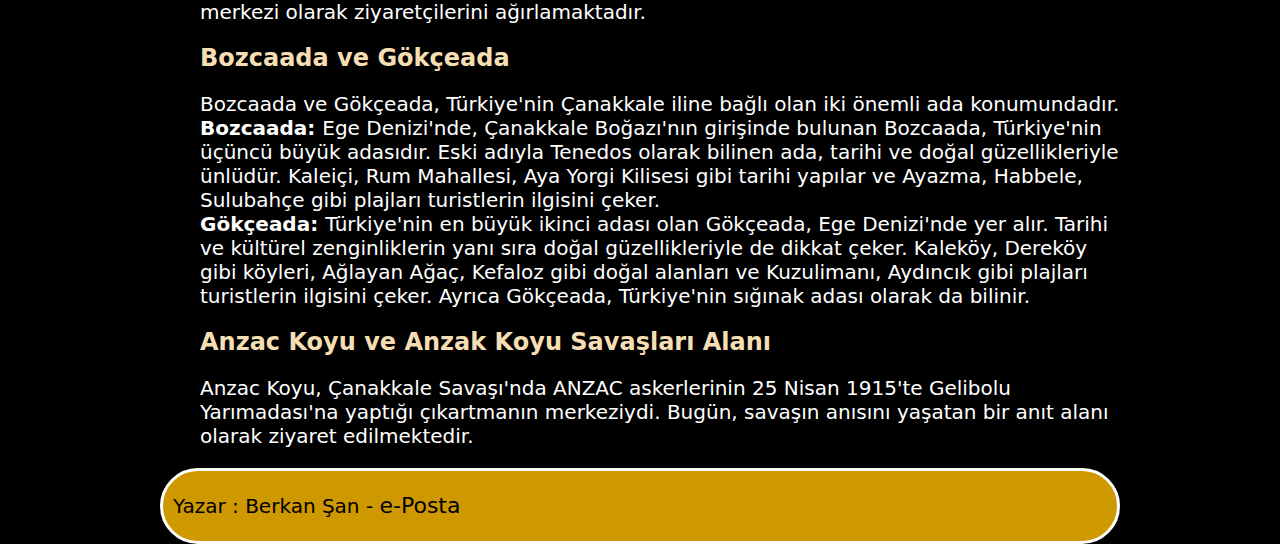
<file: Çanakkale Geziilecek Yerler.html>
<!DOCTYPE html>
<html lang="tr">
<head>
    <meta charset="UTF-8">
    <meta name="viewport" content="width=device-width, initial-scale=1.0">
    <title>GEZİ PUSULASI.com</title>
    <link rel="stylesheet" href="Çanakkale-gezilecek-yerler.css">
    <link rel="stylesheet" href="genel.css">
</head>
<body>
<style>
body {
    background-color: black;
    margin:0 auto;
    text-align:center;
    width:960px;
}

h2{text-align: left;
}

p{
    text-align: left;
}

</style>   
<section> 
    <div>
        <!--SİTE ADI-->
        
        <nav id="üst-navbar">
            <ul>
             <li><img src="logogezi.png" id="logo"></li>
             <li><button onclick="document.location='index.html'">ANASAYFA</button></li> |
             <li><button onclick="document.location='KATAGORİLER.HTML'">KATEGORİLER</button></li> |
             <button onclick="document.location='REHBERLER.HTML'">REHBERLER</button> |
             <button onclick="document.location='İLETİŞİM.HTML'">İLETİŞİM</button>   
            </ul>
            
        </nav>
    </div>

</section>
<article>
<!--KONU BAŞLIĞI-->
<h2 style="color:wheat">Çanakkale'de Gezilecek Yerler:</h2>
<img src="çanakkalegörsel2.jpeg" style="max-width: 100%; height: auto;" alt="Çanakkale" id="görsel">
<!--KONU-->
<p style="color: white;">Çanakkale, tarihi ve doğal güzellikleriyle zengin bir bölgedir. Gezilecek yerler arasında:

    <ol style="color: white;">
        <h2><li>Çanakkale Şehitleri Anıtı ve Gelibolu Yarımadası Tarihi Milli Parkı</li></h2>
        <p>Çanakkale Şehitleri Anıtı, Gelibolu Yarımadası Tarihi Milli Parkı içinde yer alan ve Çanakkale Savaşı'nda hayatını kaybeden askerleri anmak amacıyla inşa edilmiş büyük bir anıttır. 1915 yılında yaşanan savaşta şehit düşen Türk ve müttefik askerlerini anmak için yapılmıştır. Anıt, Gelibolu Yarımadası'nda stratejik bir noktada yer alır ve ziyaretçilere Çanakkale Savaşı'nın izlerini ve tarihini daha yakından görmelerini sağlar. Milli Park, tarihi ve manevi öneme sahip birçok noktayı içerir ve ziyaretçilere tarihi bir yolculuk sunar.</p>
        <h2><li>Kilitbahir Kalesi</li></h2>
        <p>Kilitbahir Kalesi, Çanakkale Boğazı'nın Gelibolu Yarımadası'na bakan kıyısında bulunan Osmanlı dönemine ait bir kale yapıdır. Sultan Abdülmecid tarafından 1857-1863 yılları arasında inşa ettirilmiştir. Kale, Boğaz'ın savunmasını sağlamak amacıyla yapılmıştır. Tarihi bir stratejik öneme sahip olan Kilitbahir Kalesi, Çanakkale Savaşı'nda da önemli bir rol oynamıştır. Günümüzde ziyaretçilere açık olan kale, tarih meraklıları ve manzara severler için popüler bir turistik noktadır.</p>
        <h2><li>Troya Antik Kenti</li></h2>
        <p>Troya Antik Kenti, Çanakkale'nin Tevfikiye köyü yakınlarında yer alır ve efsanevi Truva Savaşı'nın geçtiği yer olarak bilinir. UNESCO Dünya Mirası Listesi'nde yer almasıyla arkeolojik açıdan büyük öneme sahip olan bu antik kent, dünya edebiyatının en önemli eserlerinden biri olan Homeros'un İlyada destanıyla ünlüdür. Troya'nın dokuz farklı yerleşim katmanına sahip olduğu bilinmektedir. Antik kent, ziyaretçilere antik yaşamı ve yapıları keşfetme fırsatı sunar. Her yıl binlerce turistin ziyaret ettiği Troya, tarih ve mitoloji severler için önemli bir turistik mekandır.</p>
        <h2><li>Assos Antik Kenti</li></h2>
        <p>Asos Antik Kenti, Çanakkale'nin Ayvacık ilçesinde bulunan ve MÖ 7. yüzyılda Miletoslular tarafından kurulmuş bir antik kenttir. Ticaret merkezi olmasının yanı sıra, Aristoteles'in de burada öğretim faaliyetlerinde bulunduğu bilinmektedir. Günümüzde turistik bir cazibe merkezi olarak ziyaretçilerini ağırlamaktadır.</p>
        <h2><li>Bozcaada ve Gökçeada</li></h2>
        <p>Bozcaada ve Gökçeada, Türkiye'nin Çanakkale iline bağlı olan iki önemli ada konumundadır.<br>
        
        <b>Bozcaada: </b>Ege Denizi'nde, Çanakkale Boğazı'nın girişinde bulunan Bozcaada, Türkiye'nin üçüncü büyük adasıdır. Eski adıyla Tenedos olarak bilinen ada, tarihi ve doğal güzellikleriyle ünlüdür. Kaleiçi, Rum Mahallesi, Aya Yorgi Kilisesi gibi tarihi yapılar ve Ayazma, Habbele, Sulubahçe gibi plajları turistlerin ilgisini çeker.<br>
        
        <b>Gökçeada: </b>Türkiye'nin en büyük ikinci adası olan Gökçeada, Ege Denizi'nde yer alır. Tarihi ve kültürel zenginliklerin yanı sıra doğal güzellikleriyle de dikkat çeker. Kaleköy, Dereköy gibi köyleri, Ağlayan Ağaç, Kefaloz gibi doğal alanları ve Kuzulimanı, Aydıncık gibi plajları turistlerin ilgisini çeker. Ayrıca Gökçeada, Türkiye'nin sığınak adası olarak da bilinir.</p>
        <h2><li>Anzac Koyu ve Anzak Koyu Savaşları Alanı</li></h2>
        <p>Anzac Koyu, Çanakkale Savaşı'nda ANZAC askerlerinin 25 Nisan 1915'te Gelibolu Yarımadası'na yaptığı çıkartmanın merkeziydi. Bugün, savaşın anısını yaşatan bir anıt alanı olarak ziyaret edilmektedir.</p>
        
    </ol>
    
</p>

</article>
<footer>
<div style="background-color:rgb(206, 153, 0);">
<!--ALT BİLGİ-->

    <p style="color: black;"> Yazar : Berkan Şan - <a href="mailto:berkansan5234@gmail.com" style="color: black;">e-Posta</a></p>
</footer>
</div>
    
</body>
</html>
</file>
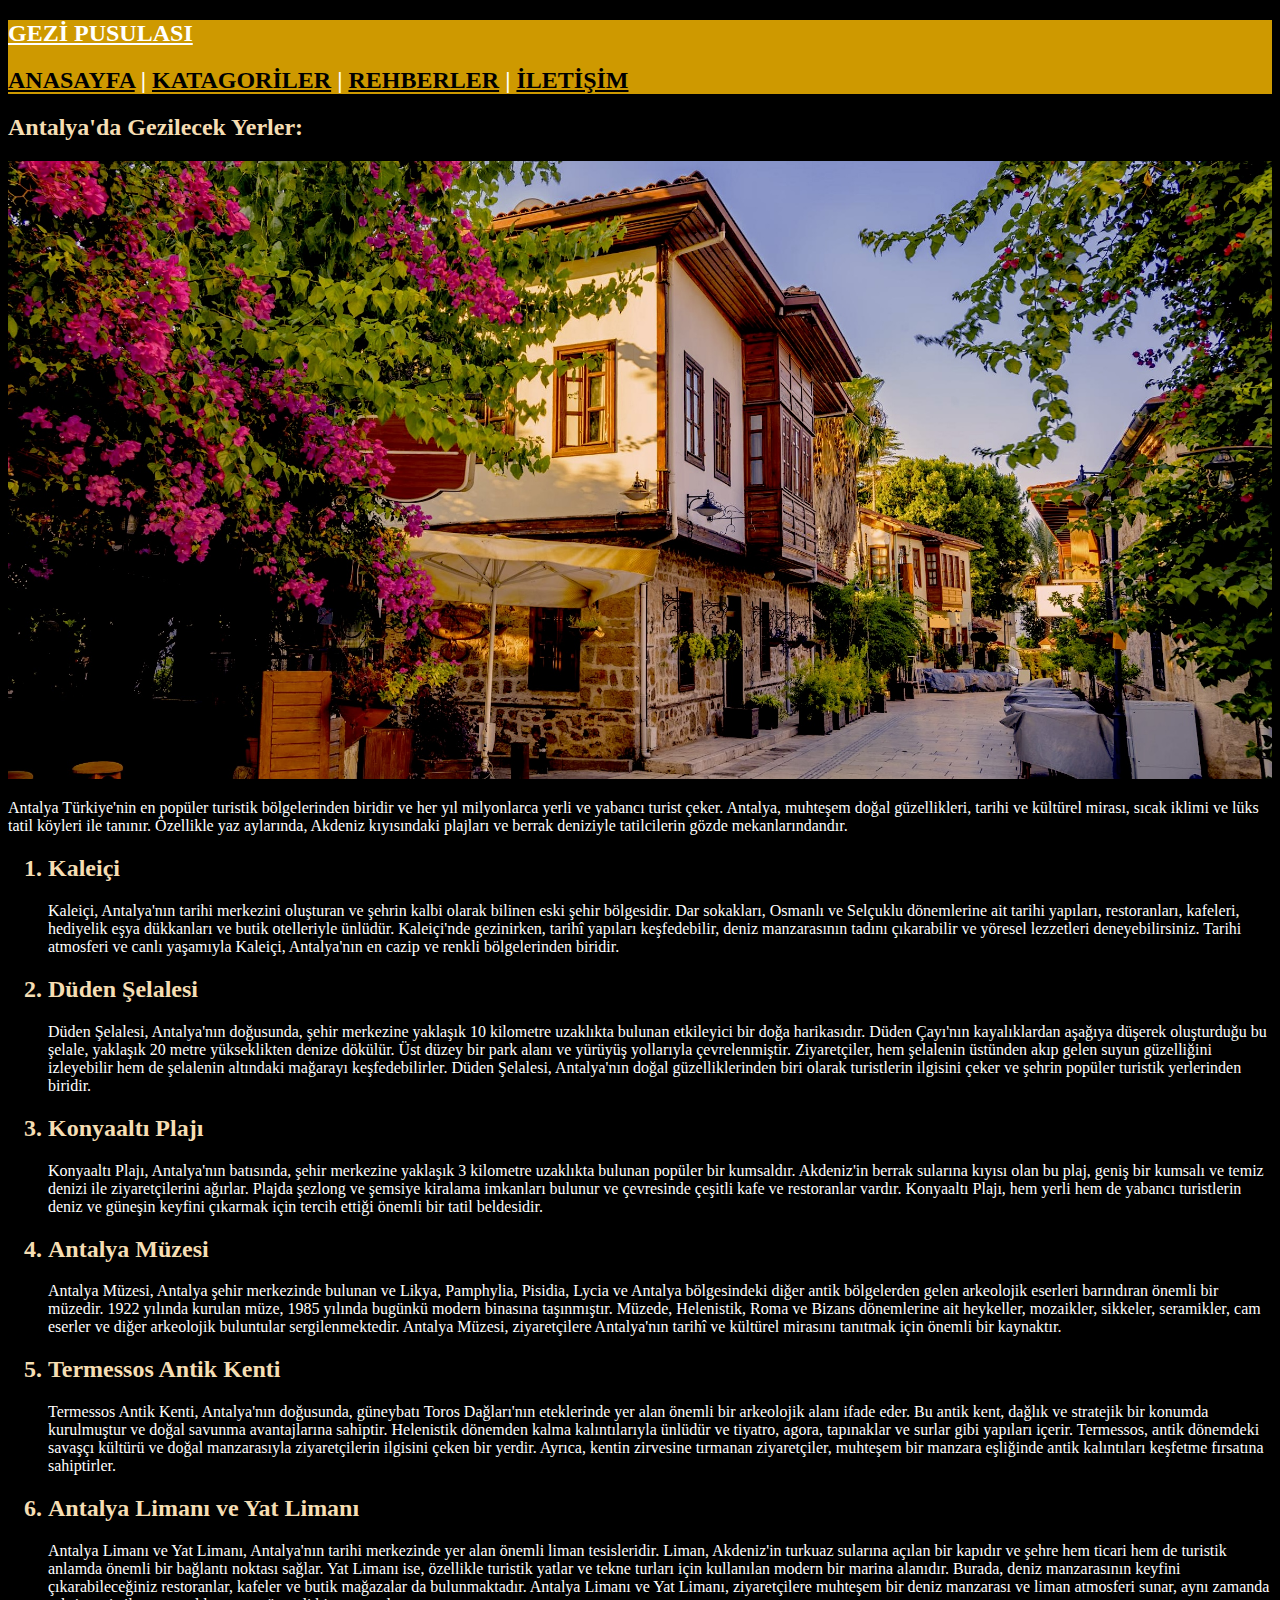
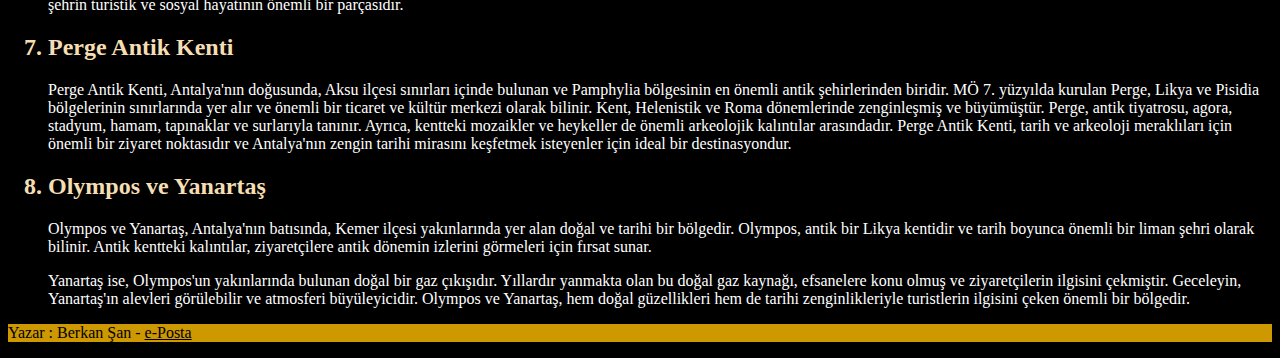
<file: 6. Hafta/Antalya Gezilecek Yerler.html>
<!DOCTYPE html>
<html lang="tr">
<head>
    <meta charset="UTF-8">
    <meta name="viewport" content="width=device-width, initial-scale=1.0">
    <title>GEZİ PUSULASI.com</title>
    <link rel="stylesheet" href="antalya-gezilecek-yerle.css">
</head>
<body>
<style>
body {
    background-color: black;
}
</style>   
<section> 
    <div style="background-color:rgb(206, 153, 0);">
        <!--SİTE ADI-->
        
        <nav>
            <h2 style="color: white;">
            <a href="Gezi Pusulası -Berkan Şan .html" style="color:white;">GEZİ PUSULASI</h1>
            </h2>
            <h2 style="color: white;">
            <a href="Gezi Pusulası -Berkan Şan .html" style="color: black;">ANASAYFA</a> |
            <a href="KATAGORİLER.HTML" style="color: black;;">KATAGORİLER</a> |
            <a href="REHBERLER.HTML" style="color:  black">REHBERLER</a> |
            <a href="İLETİŞİM.HTML" style="color: black;">İLETİŞİM</a>
            </h2>
        </nav>
    </div>

<article>
<!--KONU BAŞLIĞI-->
<h2 style="color:wheat">Antalya'da Gezilecek Yerler:</h2>
<img src="Antalya-görseli1.jpeg" style="max-width: 100%; height: auto;" alt="Antalya Kaleiçi">
<!--KONU-->
<p style="color: white;">Antalya Türkiye'nin en popüler turistik bölgelerinden biridir ve her yıl milyonlarca yerli ve yabancı turist çeker. Antalya, muhteşem doğal güzellikleri, tarihi ve kültürel mirası, sıcak iklimi ve lüks tatil köyleri ile tanınır. Özellikle yaz aylarında, Akdeniz kıyısındaki plajları ve berrak deniziyle tatilcilerin gözde mekanlarındandır.

    <ol style="color: white;">
        <h2><li>Kaleiçi</li></h2>
        <p>Kaleiçi, Antalya'nın tarihi merkezini oluşturan ve şehrin kalbi olarak bilinen eski şehir bölgesidir. Dar sokakları, Osmanlı ve Selçuklu dönemlerine ait tarihi yapıları, restoranları, kafeleri, hediyelik eşya dükkanları ve butik otelleriyle ünlüdür. Kaleiçi'nde gezinirken, tarihî yapıları keşfedebilir, deniz manzarasının tadını çıkarabilir ve yöresel lezzetleri deneyebilirsiniz. Tarihi atmosferi ve canlı yaşamıyla Kaleiçi, Antalya'nın en cazip ve renkli bölgelerinden biridir.</p>
        <h2><li>Düden Şelalesi</li></h2>
        <p>Düden Şelalesi, Antalya'nın doğusunda, şehir merkezine yaklaşık 10 kilometre uzaklıkta bulunan etkileyici bir doğa harikasıdır. Düden Çayı'nın kayalıklardan aşağıya düşerek oluşturduğu bu şelale, yaklaşık 20 metre yükseklikten denize dökülür. Üst düzey bir park alanı ve yürüyüş yollarıyla çevrelenmiştir. Ziyaretçiler, hem şelalenin üstünden akıp gelen suyun güzelliğini izleyebilir hem de şelalenin altındaki mağarayı keşfedebilirler. Düden Şelalesi, Antalya'nın doğal güzelliklerinden biri olarak turistlerin ilgisini çeker ve şehrin popüler turistik yerlerinden biridir.</p>
        <h2><li>Konyaaltı Plajı</li></h2>
        <p>Konyaaltı Plajı, Antalya'nın batısında, şehir merkezine yaklaşık 3 kilometre uzaklıkta bulunan popüler bir kumsaldır. Akdeniz'in berrak sularına kıyısı olan bu plaj, geniş bir kumsalı ve temiz denizi ile ziyaretçilerini ağırlar. Plajda şezlong ve şemsiye kiralama imkanları bulunur ve çevresinde çeşitli kafe ve restoranlar vardır. Konyaaltı Plajı, hem yerli hem de yabancı turistlerin deniz ve güneşin keyfini çıkarmak için tercih ettiği önemli bir tatil beldesidir.</p>
        <h2><li>Antalya Müzesi</li></h2>
        <p>Antalya Müzesi, Antalya şehir merkezinde bulunan ve Likya, Pamphylia, Pisidia, Lycia ve Antalya bölgesindeki diğer antik bölgelerden gelen arkeolojik eserleri barındıran önemli bir müzedir. 1922 yılında kurulan müze, 1985 yılında bugünkü modern binasına taşınmıştır. Müzede, Helenistik, Roma ve Bizans dönemlerine ait heykeller, mozaikler, sikkeler, seramikler, cam eserler ve diğer arkeolojik buluntular sergilenmektedir. Antalya Müzesi, ziyaretçilere Antalya'nın tarihî ve kültürel mirasını tanıtmak için önemli bir kaynaktır.</p>
        <h2><li>Termessos Antik Kenti</li></h2>
        <p>Termessos Antik Kenti, Antalya'nın doğusunda, güneybatı Toros Dağları'nın eteklerinde yer alan önemli bir arkeolojik alanı ifade eder. Bu antik kent, dağlık ve stratejik bir konumda kurulmuştur ve doğal savunma avantajlarına sahiptir. Helenistik dönemden kalma kalıntılarıyla ünlüdür ve tiyatro, agora, tapınaklar ve surlar gibi yapıları içerir. Termessos, antik dönemdeki savaşçı kültürü ve doğal manzarasıyla ziyaretçilerin ilgisini çeken bir yerdir. Ayrıca, kentin zirvesine tırmanan ziyaretçiler, muhteşem bir manzara eşliğinde antik kalıntıları keşfetme fırsatına sahiptirler.</p>
        <h2><li>Antalya Limanı ve Yat Limanı</li></h2>
        <p>Antalya Limanı ve Yat Limanı, Antalya'nın tarihi merkezinde yer alan önemli liman tesisleridir. Liman, Akdeniz'in turkuaz sularına açılan bir kapıdır ve şehre hem ticari hem de turistik anlamda önemli bir bağlantı noktası sağlar. Yat Limanı ise, özellikle turistik yatlar ve tekne turları için kullanılan modern bir marina alanıdır. Burada, deniz manzarasının keyfini çıkarabileceğiniz restoranlar, kafeler ve butik mağazalar da bulunmaktadır. Antalya Limanı ve Yat Limanı, ziyaretçilere muhteşem bir deniz manzarası ve liman atmosferi sunar, aynı zamanda şehrin turistik ve sosyal hayatının önemli bir parçasıdır.</p>
        <h2><li>Perge Antik Kenti</li></h2>
        <p>Perge Antik Kenti, Antalya'nın doğusunda, Aksu ilçesi sınırları içinde bulunan ve Pamphylia bölgesinin en önemli antik şehirlerinden biridir. MÖ 7. yüzyılda kurulan Perge, Likya ve Pisidia bölgelerinin sınırlarında yer alır ve önemli bir ticaret ve kültür merkezi olarak bilinir. Kent, Helenistik ve Roma dönemlerinde zenginleşmiş ve büyümüştür. Perge, antik tiyatrosu, agora, stadyum, hamam, tapınaklar ve surlarıyla tanınır. Ayrıca, kentteki mozaikler ve heykeller de önemli arkeolojik kalıntılar arasındadır. Perge Antik Kenti, tarih ve arkeoloji meraklıları için önemli bir ziyaret noktasıdır ve Antalya'nın zengin tarihi mirasını keşfetmek isteyenler için ideal bir destinasyondur.</p>
        <h2><li>Olympos ve Yanartaş</li></h2>
        <p>Olympos ve Yanartaş, Antalya'nın batısında, Kemer ilçesi yakınlarında yer alan doğal ve tarihi bir bölgedir. Olympos, antik bir Likya kentidir ve tarih boyunca önemli bir liman şehri olarak bilinir. Antik kentteki kalıntılar, ziyaretçilere antik dönemin izlerini görmeleri için fırsat sunar.<br>
        <p></p>
        Yanartaş ise, Olympos'un yakınlarında bulunan doğal bir gaz çıkışıdır. Yıllardır yanmakta olan bu doğal gaz kaynağı, efsanelere konu olmuş ve ziyaretçilerin ilgisini çekmiştir. Geceleyin, Yanartaş'ın alevleri görülebilir ve atmosferi büyüleyicidir. Olympos ve Yanartaş, hem doğal güzellikleri hem de tarihi zenginlikleriyle turistlerin ilgisini çeken önemli bir bölgedir.
        </p>
        
    </ol>
    
</p>

</article>

<div style="background-color:rgb(206, 153, 0);">
<!--ALT BİLGİ-->
<footer>
    <p style="color: black;"> Yazar : Berkan Şan - <a href="mailto:berkansan5234@gmail.com" style="color: black;">e-Posta</a></p>
</footer>
</div>
    
</body>
</html>
</file>
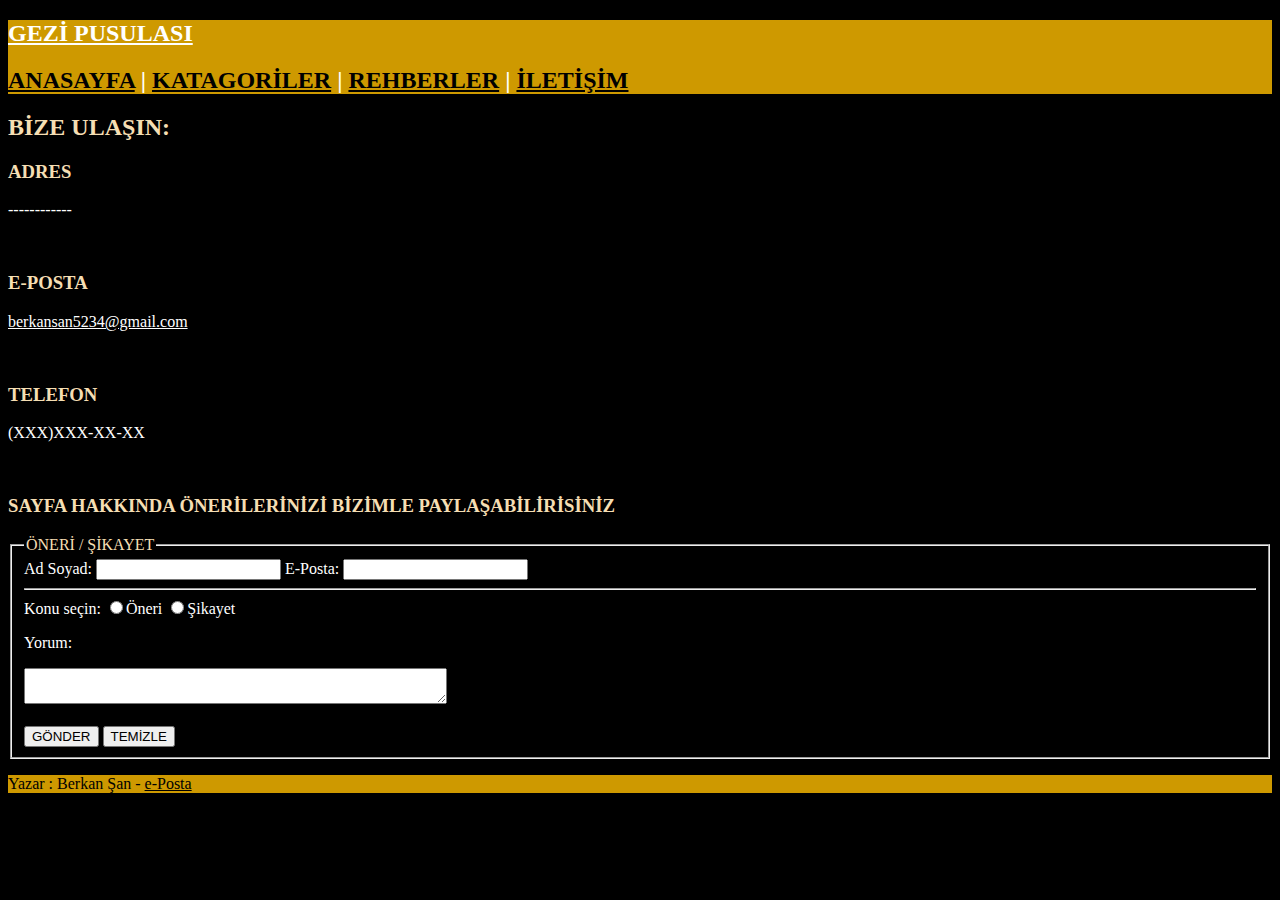
<file: 6. Hafta/İLETİŞİM.HTML>
<!DOCTYPE html>
<html lang="tr">
<head>
    <meta charset="UTF-8">
    <meta name="viewport" content="width=device-width, initial-scale=1.0">
    <title>GEZİ PUSULASI.com</title>
</head>
<body>
<style>
body {
    background-color: black;
}
</style>   
<section> 
    <div style="background-color:rgb(206, 153, 0);">
        <!--SİTE ADI-->
        
        <nav>
            <h2 style="color: white;">
            <a href="Gezi Pusulası -Berkan Şan .html" style="color:white;">GEZİ PUSULASI</h1>
            </h2>
            <h2 style="color: white;">
            <a href="Gezi Pusulası -Berkan Şan .html" style="color: black;">ANASAYFA</a> |
            <a href="KATAGORİLER.HTML" style="color: black;;">KATAGORİLER</a> |
            <a href="REHBERLER.HTML" style="color:  black">REHBERLER</a> |
            <a href="İLETİŞİM.HTML" style="color: black;">İLETİŞİM</a>
            </h2>
        </nav>
    </div>
</section>
<h2 style="color: wheat;">BİZE ULAŞIN:</h2>

<h3 style="color: wheat;">ADRES</h3>
    <p style="color: white;">------------</p>
    <br>

<h3 style="color: wheat;">E-POSTA</h3>
    <p><a href="mailto:berkansan5234@gmail.com" style="color: white;">berkansan5234@gmail.com</a></p>
    <br>
    
<h3 style="color: wheat;">TELEFON</h3>
    <p style="color: white;">(XXX)XXX-XX-XX</p>
    <br>


<h3 style="color: wheat;">SAYFA HAKKINDA ÖNERİLERİNİZİ BİZİMLE PAYLAŞABİLİRİSİNİZ</h3>
<form style="color: white;">
    <fieldset>  
        <legend style="color: wheat;">ÖNERİ / ŞİKAYET</legend>
        <label style="color: white;">Ad Soyad:</label>
        <input type="text" tabindex="1" />
        <label style="color: white;">E-Posta:</label>
        <input type="text" tabindex="1" />
        <hr>
        <label style="color: white;"> Konu seçin:</label>
        <input type="radio" name="konu">Öneri <input type="radio" name="konu">Şikayet
        <p><label style="color: white;">Yorum:</label></p>
        <textarea rows="2" cols="50" tabindex="2"></textarea> <br /><br />
        <input type="submit" value="GÖNDER" />
        <input type="reset" value="TEMİZLE" />
    </fieldset>
</form>

<div style="background-color:rgb(206, 153, 0);">
<!--ALT BİLGİ-->
<footer>
    <p style="color: black;"> Yazar : Berkan Şan - <a href="mailto:berkansan5234@gmail.com" style="color: black;">e-Posta</a></p> 
    

</footer>
</div>

    
</body>
</html>
</file>
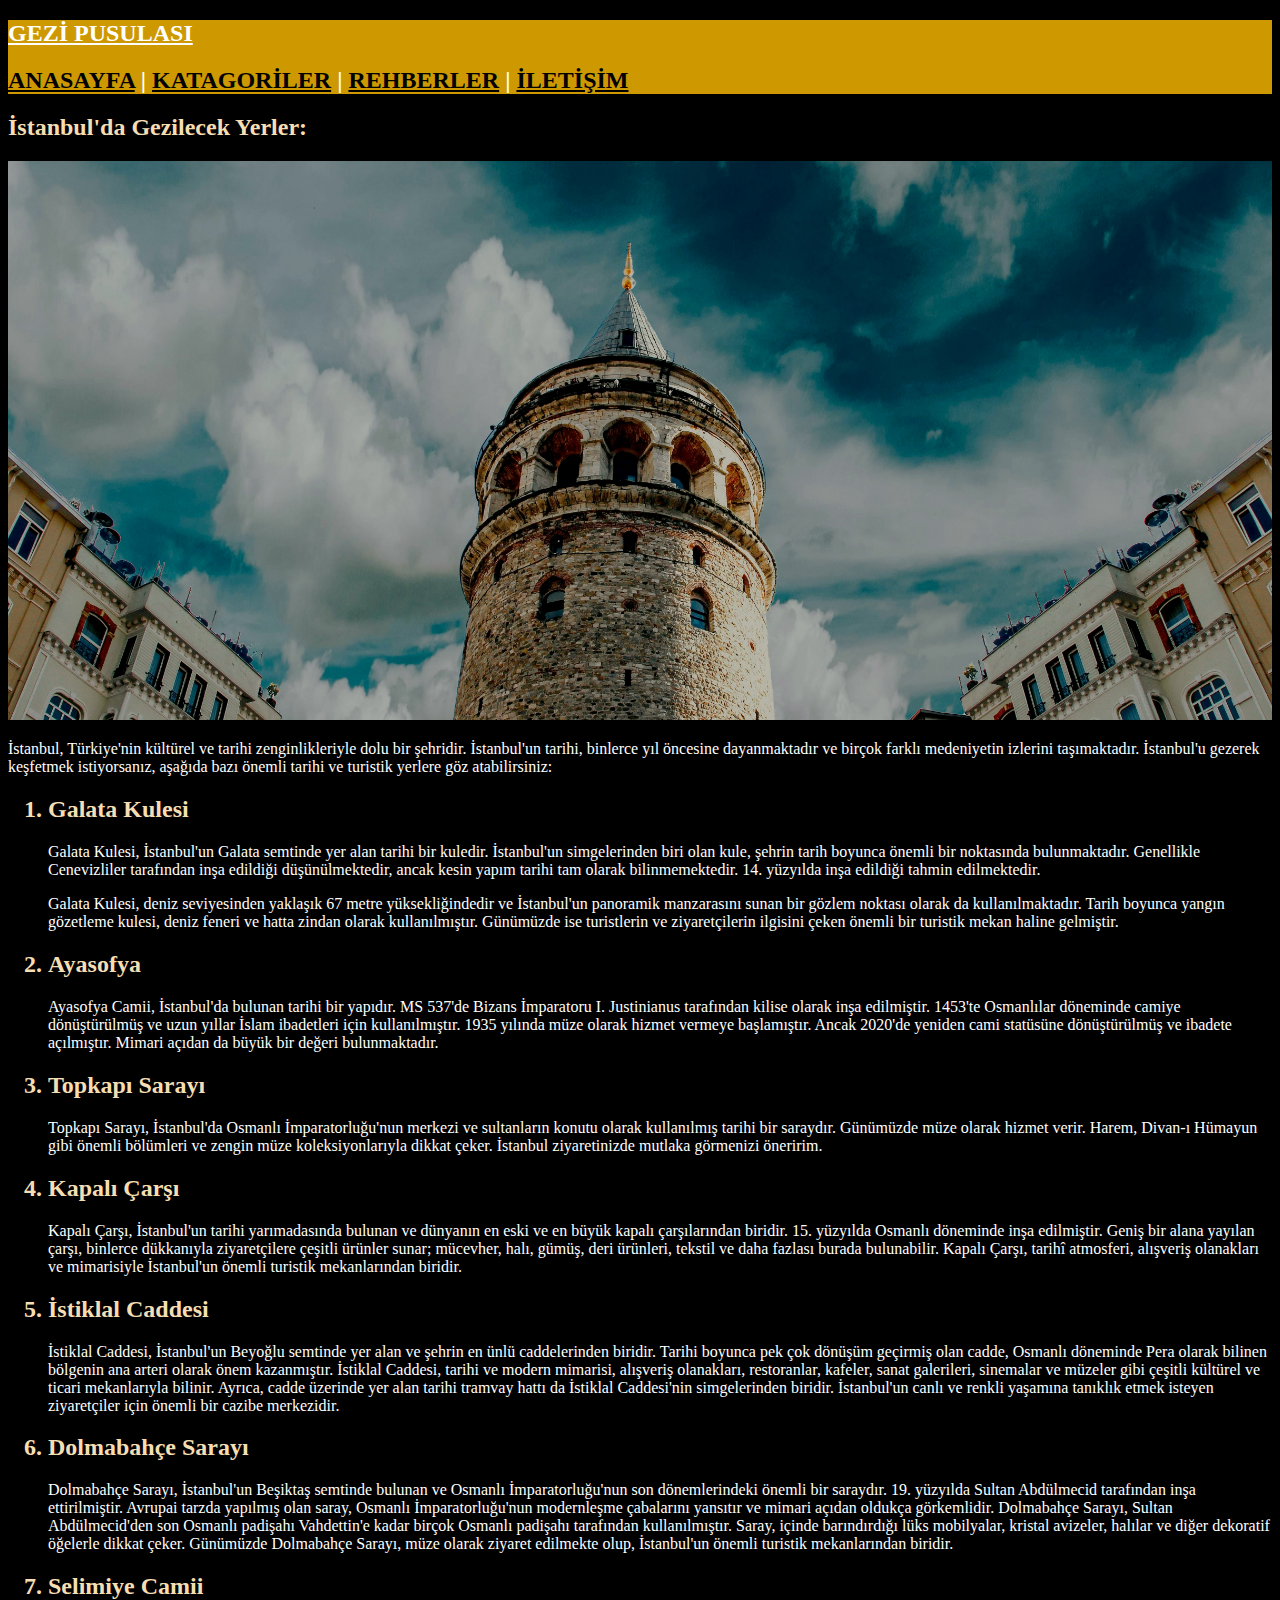
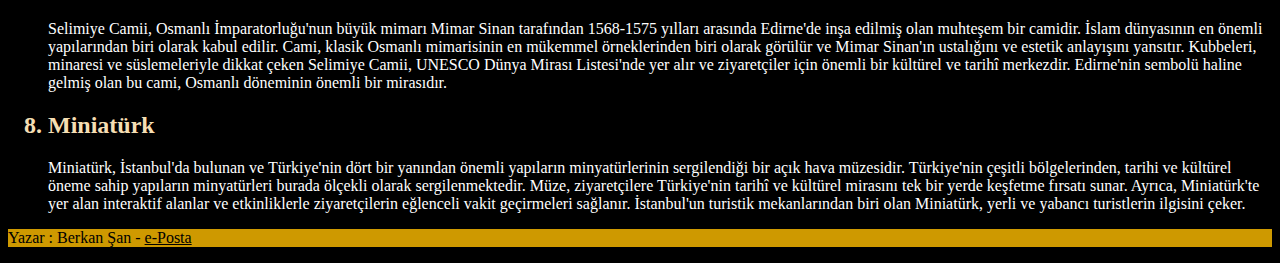
<file: 6. Hafta/İstanbul Gezilecek Yerler.html>
<!DOCTYPE html>
<html lang="tr">
<head>
    <meta charset="UTF-8">
    <meta name="viewport" content="width=device-width, initial-scale=1.0">
    <title>GEZİ PUSULASI.com</title>
    <link rel="stylesheet" href="istanbul-gezilecek-yerler.css">
</head>
<body>
<style>
body {
    background-color: black;
}
</style>   
<section> 
    <div id="elma" style="background-color:rgb(206, 153, 0);">
        <!--SİTE ADI-->
        
        <nav>
            <h2 style="color: white;">
            <a href="Gezi Pusulası -Berkan Şan .html" style="color:white;">GEZİ PUSULASI</h1>
            </h2>
            <h2 style="color: white;">
            <a href="Gezi Pusulası -Berkan Şan .html" style="color: black;">ANASAYFA</a> |
            <a href="KATAGORİLER.HTML" style="color: black;;">KATAGORİLER</a> |
            <a href="REHBERLER.HTML" style="color:  black">REHBERLER</a> |
            <a href="İLETİŞİM.HTML" style="color: black;">İLETİŞİM</a>
            </h2>
        </nav>
    </div>

<article>
<!--KONU BAŞLIĞI-->
<h2 style="color:wheat">İstanbul'da Gezilecek Yerler:</h2>
<img src="istanbul-görsel1.jpeg" style="max-width: 100%; height: auto;" alt="Galata Kulesi">
<!--KONU-->
<p style="color: white;">İstanbul, Türkiye'nin kültürel ve tarihi zenginlikleriyle
    dolu bir şehridir. İstanbul'un tarihi, binlerce yıl
    öncesine dayanmaktadır ve birçok farklı
    medeniyetin izlerini taşımaktadır. İstanbul'u gezerek
    keşfetmek istiyorsanız, aşağıda bazı önemli tarihi ve
    turistik yerlere göz atabilirsiniz:

    <ol style="color: white;">
        <h2><li>Galata Kulesi</li></h2>
        <p>Galata Kulesi, İstanbul'un Galata semtinde yer alan tarihi bir kuledir. İstanbul'un simgelerinden biri olan kule, şehrin tarih boyunca önemli bir noktasında bulunmaktadır. Genellikle Cenevizliler tarafından inşa edildiği düşünülmektedir, ancak kesin yapım tarihi tam olarak bilinmemektedir. 14. yüzyılda inşa edildiği tahmin edilmektedir.<br>
            <p></p>
            Galata Kulesi, deniz seviyesinden yaklaşık 67 metre yüksekliğindedir ve İstanbul'un panoramik manzarasını sunan bir gözlem noktası olarak da kullanılmaktadır. Tarih boyunca yangın gözetleme kulesi, deniz feneri ve hatta zindan olarak kullanılmıştır. Günümüzde ise turistlerin ve ziyaretçilerin ilgisini çeken önemli bir turistik mekan haline gelmiştir.</p>
        <h2><li>Ayasofya</li></h2>
        <p>Ayasofya Camii, İstanbul'da bulunan tarihi bir yapıdır. MS 537'de Bizans İmparatoru I. Justinianus tarafından kilise olarak inşa edilmiştir. 1453'te Osmanlılar döneminde camiye dönüştürülmüş ve uzun yıllar İslam ibadetleri için kullanılmıştır. 1935 yılında müze olarak hizmet vermeye başlamıştır. Ancak 2020'de yeniden cami statüsüne dönüştürülmüş ve ibadete açılmıştır. Mimari açıdan da büyük bir değeri bulunmaktadır.</p>
        <h2><li>Topkapı Sarayı</li></h2>
        <p>Topkapı Sarayı, İstanbul'da Osmanlı İmparatorluğu'nun merkezi ve sultanların konutu olarak kullanılmış tarihi bir saraydır. Günümüzde müze olarak hizmet verir. Harem, Divan-ı Hümayun gibi önemli bölümleri ve zengin müze koleksiyonlarıyla dikkat çeker. İstanbul ziyaretinizde mutlaka görmenizi öneririm.</p>
        <h2><li>Kapalı Çarşı</li></h2>
        <p>Kapalı Çarşı, İstanbul'un tarihi yarımadasında bulunan ve dünyanın en eski ve en büyük kapalı çarşılarından biridir. 15. yüzyılda Osmanlı döneminde inşa edilmiştir. Geniş bir alana yayılan çarşı, binlerce dükkanıyla ziyaretçilere çeşitli ürünler sunar; mücevher, halı, gümüş, deri ürünleri, tekstil ve daha fazlası burada bulunabilir. Kapalı Çarşı, tarihî atmosferi, alışveriş olanakları ve mimarisiyle İstanbul'un önemli turistik mekanlarından biridir.</p>
        <h2><li>İstiklal Caddesi</li></h2>
        <p>İstiklal Caddesi, İstanbul'un Beyoğlu semtinde yer alan ve şehrin en ünlü caddelerinden biridir. Tarihi boyunca pek çok dönüşüm geçirmiş olan cadde, Osmanlı döneminde Pera olarak bilinen bölgenin ana arteri olarak önem kazanmıştır. İstiklal Caddesi, tarihi ve modern mimarisi, alışveriş olanakları, restoranlar, kafeler, sanat galerileri, sinemalar ve müzeler gibi çeşitli kültürel ve ticari mekanlarıyla bilinir. Ayrıca, cadde üzerinde yer alan tarihi tramvay hattı da İstiklal Caddesi'nin simgelerinden biridir. İstanbul'un canlı ve renkli yaşamına tanıklık etmek isteyen ziyaretçiler için önemli bir cazibe merkezidir.</p>
        <h2><li>Dolmabahçe Sarayı</li></h2>
        <p>Dolmabahçe Sarayı, İstanbul'un Beşiktaş semtinde bulunan ve Osmanlı İmparatorluğu'nun son dönemlerindeki önemli bir saraydır. 19. yüzyılda Sultan Abdülmecid tarafından inşa ettirilmiştir. Avrupai tarzda yapılmış olan saray, Osmanlı İmparatorluğu'nun modernleşme çabalarını yansıtır ve mimari açıdan oldukça görkemlidir. Dolmabahçe Sarayı, Sultan Abdülmecid'den son Osmanlı padişahı Vahdettin'e kadar birçok Osmanlı padişahı tarafından kullanılmıştır. Saray, içinde barındırdığı lüks mobilyalar, kristal avizeler, halılar ve diğer dekoratif öğelerle dikkat çeker. Günümüzde Dolmabahçe Sarayı, müze olarak ziyaret edilmekte olup, İstanbul'un önemli turistik mekanlarından biridir.</p>
        <h2><li>Selimiye Camii</li></h2>
        <p>Selimiye Camii, Osmanlı İmparatorluğu'nun büyük mimarı Mimar Sinan tarafından 1568-1575 yılları arasında Edirne'de inşa edilmiş olan muhteşem bir camidir. İslam dünyasının en önemli yapılarından biri olarak kabul edilir. Cami, klasik Osmanlı mimarisinin en mükemmel örneklerinden biri olarak görülür ve Mimar Sinan'ın ustalığını ve estetik anlayışını yansıtır. Kubbeleri, minaresi ve süslemeleriyle dikkat çeken Selimiye Camii, UNESCO Dünya Mirası Listesi'nde yer alır ve ziyaretçiler için önemli bir kültürel ve tarihî merkezdir. Edirne'nin sembolü haline gelmiş olan bu cami, Osmanlı döneminin önemli bir mirasıdır.</p>
        <h2><li>Miniatürk</li></h2>
        <p>Miniatürk, İstanbul'da bulunan ve Türkiye'nin dört bir yanından önemli yapıların minyatürlerinin sergilendiği bir açık hava müzesidir. Türkiye'nin çeşitli bölgelerinden, tarihi ve kültürel öneme sahip yapıların minyatürleri burada ölçekli olarak sergilenmektedir. Müze, ziyaretçilere Türkiye'nin tarihî ve kültürel mirasını tek bir yerde keşfetme fırsatı sunar. Ayrıca, Miniatürk'te yer alan interaktif alanlar ve etkinliklerle ziyaretçilerin eğlenceli vakit geçirmeleri sağlanır. İstanbul'un turistik mekanlarından biri olan Miniatürk, yerli ve yabancı turistlerin ilgisini çeker.</p>
    </ol>
    
</p>

</article>

<div style="background-color:rgb(206, 153, 0);">
<!--ALT BİLGİ-->
<footer>
    <p style="color: black;"> Yazar : Berkan Şan - <a href="mailto:berkansan5234@gmail.com" style="color: black;">e-Posta</a></p>
</footer>
</div>
    
</body>
</html>
</file>
<file: antalya-gezilecek-yerle.css>
h2{
    color: wheat;
}
body{
    margin:0 auto;
    text-align:center;
    width:960px;
}

h2{text-align: left;
}

p{
    text-align: left;
}

#üst-navbar{
    background-color: rgb(206, 153, 0);
    border-style: solid;
    border-width: 2px;
    border-radius: 10px;
    border-color: white;
    text-align: right;
    line-height: 16px;
    padding: 10px;
}
</file>
<file: genel.css>
a{
    text-decoration:none;
}
a:link{color: orange; font-size: 22px;}
a:visited{color: gray;}
a:hover{background-color: white; cursor: hand;}
a:active{font-size: 40px;}

#logo{
    width: 200px;
    display: block;
}

#menü{
    text-align: right;

}

#üst-navbar{
    background-color: rgb(206, 153, 0);
    border-style: solid;
    border-width: 4px;
    border-radius: 15px;
    border-color: white;
    text-align: right;
    line-height: 16px;
    padding: 10px;
    
}
li {
    display: inline-block;
}

button {
    display: inline-block;
    padding: 13px 25px;
    font-size: 20px;
    cursor: pointer;
    text-align: center;
    text-decoration: none;
    outline: none;
    color: #fff;
    background-color: black;
    border: none;
    border-radius: 50px;
    
    
  }
button:hover {background-color: grey}
        
button:active {
    background-color: grey;
    box-shadow: 0 5px #666;
    transform: translateY(4px);
}
footer{
    background-color: rgb(206, 153, 0);
    border-style: solid;
    border-width: 3px;
    border-radius: 50px;
    border-color: white;
    text-align: center;
    line-height: 10px;
    padding: 10px;
    font-size: 22px;
 
}

h2{text-align: left;
    font-family: system-ui, -apple-system, BlinkMacSystemFont, 'Segoe UI', Roboto, Oxygen, Ubuntu, Cantarell, 'Open Sans', 'Helvetica Neue', sans-serif;

}

p{
    text-align: left;
    font-size: 20px;
    font-family: system-ui, -apple-system, BlinkMacSystemFont, 'Segoe UI', Roboto, Oxygen, Ubuntu, Cantarell, 'Open Sans', 'Helvetica Neue', sans-serif;
}
summary{
    font-size: 20px;
    font-family: system-ui, -apple-system, BlinkMacSystemFont, 'Segoe UI', Roboto, Oxygen, Ubuntu, Cantarell, 'Open Sans', 'Helvetica Neue', sans-serif;

}
h3{
    font-family: system-ui, -apple-system, BlinkMacSystemFont, 'Segoe UI', Roboto, Oxygen, Ubuntu, Cantarell, 'Open Sans', 'Helvetica Neue', sans-serif;

}

#görsel{
    border-color: white;
    border-width: 2px;
    border-style: solid;
    border-radius: 10px;
   }
</file>
<file: istanbul-gezilecek-yerler.css>
h2{
    color: wheat;
    text-align: left;
}
p{
    text-align: left;
}
body{
    margin:0 auto;
    text-align:center;
    width:960px;
}

#üst-navbar{
    background-color: rgb(206, 153, 0);
    border-style: solid;
    border-width: 2px;
    border-radius: 10px;
    border-color: white;
    text-align: right;
    line-height: 16px;
    padding: 10px;
}
</file>
<file: izmir-gezilecek-yerler.css>
h2{
    color: wheat;
}
body{
    margin:0 auto;
    text-align:center;
    width:960px;
}

h2{text-align: left;
}

p{
    text-align: left;
}

#üst-navbar{
    background-color: rgb(206, 153, 0);
    border-style: solid;
    border-width: 2px;
    border-radius: 10px;
    border-color: white;
    text-align: right;
    line-height: 16px;
    padding: 10px;
}
</file>
<file: muğla-gezilecek yerler.css>
h2{
    color: wheat;
}
body{
    margin:0 auto;
    text-align:center;
    width:960px;
}

h2{text-align: left;
}

p{
    text-align: left;
}

#üst-navbar{
    background-color: rgb(206, 153, 0);
    border-style: solid;
    border-width: 2px;
    border-radius: 10px;
    border-color: white;
    text-align: right;
    line-height: 16px;
    padding: 10px;
}
</file>
<file: rehberler.css>
h2{
    color: white;
}

#üst-navbar{
    background-color: rgb(206, 153, 0);
    border-style: solid;
    border-width: 2px;
    border-radius: 10px;
    border-color: white;
    text-align: right;
    line-height: 16px;
    padding: 10px;
}
</file>
<file: Çanakkale-gezilecek-yerler.css>
h2{
    color: wheat;
}
body{
    margin:0 auto;
    text-align:center;
    width:960px;
}

h2{text-align: left;
}

p{
    text-align: left;
}

#üst-navbar{
    background-color: rgb(206, 153, 0);
    border-style: solid;
    border-width: 2px;
    border-radius: 10px;
    border-color: white;
    text-align: right;
    line-height: 16px;
    padding: 10px;
}
</file>
<file: 6. Hafta/antalya-gezilecek-yerle.css>
h2{
    color: wheat;
}
</file>
<file: 6. Hafta/istanbul-gezilecek-yerler.css>
h2{
    color: wheat;
}
</file>
